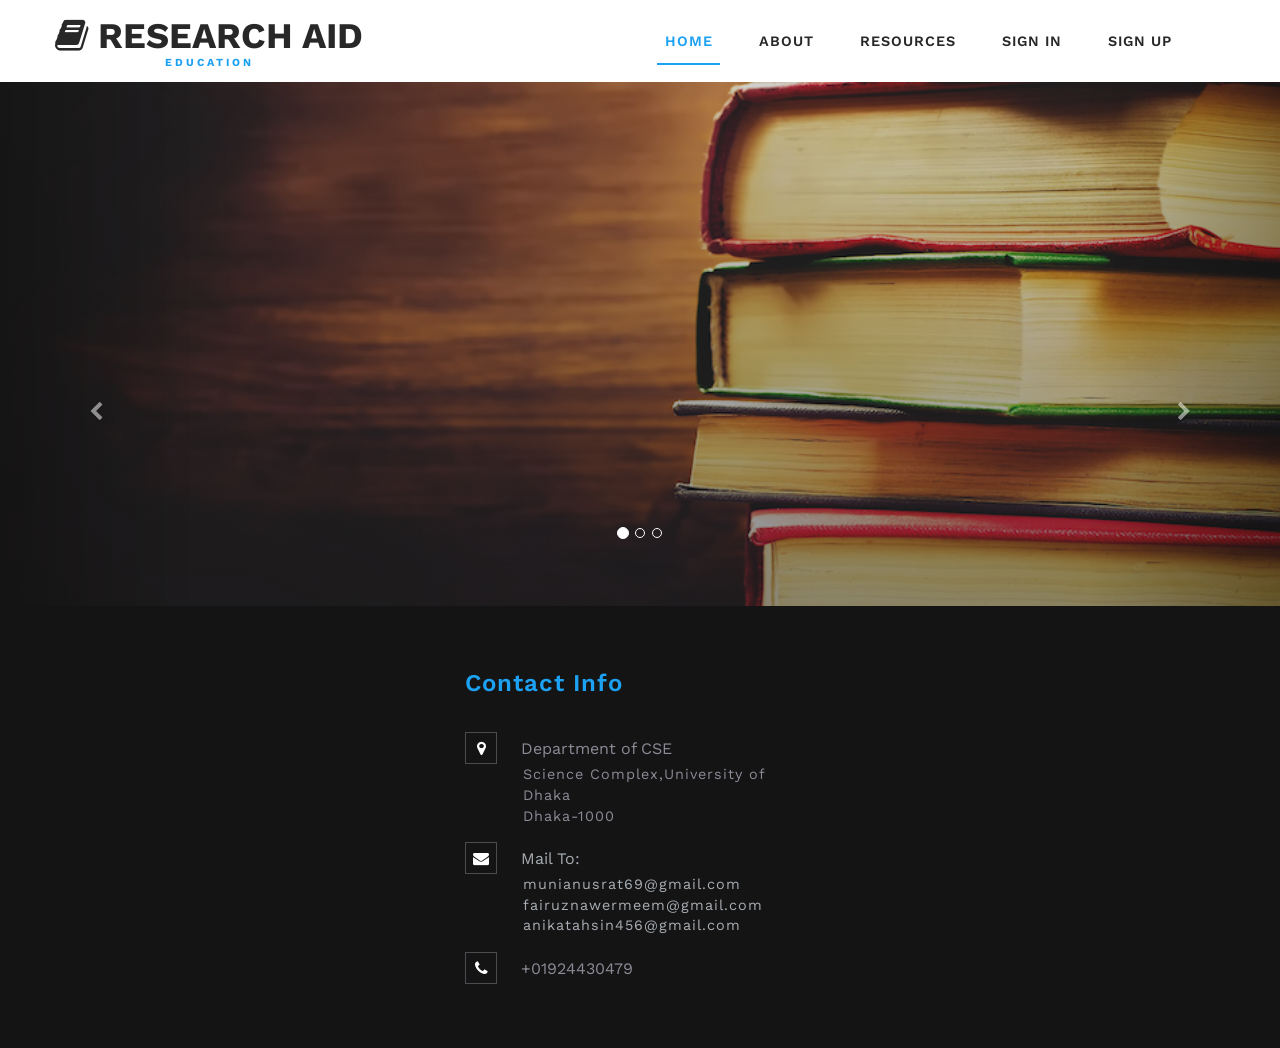
<file: index.html>
<?php 
  session_start(); 

  if (!isset($_SESSION['username'])) {
  	$_SESSION['msg'] = "You must log in first";
  	header('location: authentication/login.php');
  }
  if (isset($_GET['sign_out'])) {
  	session_destroy();
  	unset($_SESSION['username']);
  	header("location: index.html");
  }
  $current_user = $_SESSION['username'];
  $connect = mysqli_connect("localhost", "root", "", "fairuz");  
  $query = "SELECT * FROM profile WHERE username='$current_user'" ;  
  $result = mysqli_query($connect, $query);
  $row = mysqli_fetch_array($result);
      
 ?>


<!DOCTYPE html>
<html>

<head>
	<title>Research Aid</title>
	<!--/tags -->
	<meta name="viewport" content="width=device-width, initial-scale=1">
	<meta http-equiv="Content-Type" content="text/html; charset=utf-8" />
	<meta name="keywords" content="Instruction Responsive web template, Bootstrap Web Templates, Flat Web Templates, Android Compatible web template, 
Smartphone Compatible web template, free webdesigns for Nokia, Samsung, LG, SonyEricsson, Motorola web design" />
	<script type="application/x-javascript">
		addEventListener("load", function () {
			setTimeout(hideURLbar, 0);
		}, false);

		function hideURLbar() {
			window.scrollTo(0, 1);
		}
	</script>
	<!--//tags -->
	<link href="css/bootstrap.css" rel="stylesheet" type="text/css" media="all" />
	<link href="css/style_new.css" rel="stylesheet" type="text/css" media="all" />
	<link rel="stylesheet" href="css/owl.carousel.css" type="text/css" media="all">
	<link rel="stylesheet" href="css/owl.theme.css" type="text/css" media="all">
	<link href="css/font-awesome.css" rel="stylesheet">
	<!-- //for bootstrap working -->
	<link href="//fonts.googleapis.com/css?family=Work+Sans:200,300,400,500,600,700" rel="stylesheet">

		
</head>

<body>
	<!-- header -->
	<div class="header">
		<div class="content white agile-info">
		
			<nav class="navbar navbar-default" role="navigation">
				<div class="container">
					<div class="navbar-header">
						<button type="button" class="navbar-toggle" data-toggle="collapse" data-target="#bs-example-navbar-collapse-1">
					<span class="sr-only">Toggle navigation</span>
					<span class="icon-bar"></span>
					<span class="icon-bar"></span>
					<span class="icon-bar"></span>
				</button>
						<a class="navbar-brand" href="index.html">
							<h1><span class="fa fa-book" aria-hidden="true"></span> Research Aid <label>Education</label></h1>
						</a>
					</div>
					<!--/.navbar-header-->
					<div class="collapse navbar-collapse" id="bs-example-navbar-collapse-1">
						<nav class="link-effect-2" id="link-effect-2">
							<ul class="nav navbar-nav">
								<li class="active"><a href="index.html" class="effect-3">Home</a></li>
								<li><a href="about.html" class="effect-3">About</a></li>
								<li><a href="authentication/login.php" class="effect-3">Resources</a></li>
								<!--<li><a href="gallery.html" class="effect-3">Profile</a></li>-->
								<!--<li class="dropdown">-->
									<!--<a href="#" class="dropdown-toggle effect-3" data-toggle="dropdown">Pages <b class="caret"></b></a>-->
									<!--<ul class="dropdown-menu">-->
										<!--<li><a href="codes.html">Codes</a></li>-->
										<!--<li><a href="icons.html">Icons</a></li>-->
									<!--</ul>-->
								<!--</li>-->
								<li><a href="authentication/login.php" class="effect-3">Sign In</a></li>
								<li><a href="authentication/register.php" class="effect-3">Sign Up</a></li>
							</ul>
						</nav>
					</div>
					<!--/.navbar-collapse-->
					<!--/.navbar-->
				</div>
			</nav>
		</div>
	</div>
	<!-- banner -->
	<div id="myCarousel" class="carousel slide" data-ride="carousel">
		<!-- Indicators -->
		<ol class="carousel-indicators">
			<li data-target="#myCarousel" data-slide-to="0" class="active"></li>
			<li data-target="#myCarousel" data-slide-to="1" class=""></li>
			<li data-target="#myCarousel" data-slide-to="2" class=""></li>
		</ol>
		<div class="carousel-inner" role="listbox">
			<div class="item active">
				<div class="container">
					<div class="carousel-caption">
						<h3> <span> </span></h3>

					</div>
				</div>
			</div>
			<div class="item item2">
				<div class="container">
					<div class="carousel-caption">
						<h3> <span></span></h3>
						<p></p>
						<div class="agileits-button top_ban_agile">
							</div>
					</div>
				</div>
			</div>
			<div class="item item3">
				<div class="container">
					<div class="carousel-caption">
						<div class="agileits-button top_ban_agile">
							</div>
					</div>
				</div>
			</div>
		</div>
		<a class="left carousel-control" href="#myCarousel" role="button" data-slide="prev">
			<span class="fa fa-chevron-left" aria-hidden="true"></span>
			<span class="sr-only">Previous</span>
		</a>
		<a class="right carousel-control" href="#myCarousel" role="button" data-slide="next">
			<span class="fa fa-chevron-right" aria-hidden="true"></span>
			<span class="sr-only">Next</span>
		</a>
		<!-- The Modal -->
	</div>
	<!--//banner -->
		

	<!-- footer -->
	<div class="footer_top_agileits">
	
		<div class="container">
			<div class="col-md-4 footer_grid">
				</div>
			<div class="col-md-4 footer_grid">
				<h3>Contact Info</h3>
				<ul class="address">
					<li><i class="fa fa-map-marker" aria-hidden="true"></i>Department of CSE<span>Science Complex,University of Dhaka</span><span>Dhaka-1000</span></li>
					<li><i class="fa fa-envelope" aria-hidden="true"></i><a href="mailto:info@example.com">Mail To:<span>munianusrat69@gmail.com</span><span>fairuznawermeem@gmail.com</span><span>anikatahsin456@gmail.com</span></a></li>
					<li><i class="fa fa-phone" aria-hidden="true"></i>+01924430479</li>
				</ul>
			</div>
		</div>
	</div>

	
	<!-- //modal -->

	<a href="#home" class="scroll" id="toTop" style="display: block;"> <span id="toTopHover" style="opacity: 1;"> </span></a>
	<!-- js -->
	<script type="text/javascript" src="js/jquery-2.1.4.min.js"></script>

	<script type="text/javascript" src="js/bootstrap.js"></script>
	<!-- stats -->
	<script src="js/jquery.waypoints.min.js"></script>
	<script src="js/jquery.countup.js"></script>
	<script>
		$('.counter').countUp();
	</script>
	<!-- //stats -->
	<!-- owl carousel -->
	<script src="js/owl.carousel.js"></script>
	<script>
		$(document).ready(function () {
			$("#owl-demo").owlCarousel({

				autoPlay: 3000, //Set AutoPlay to 3 seconds
				autoPlay: true,
				items: 3,
				itemsDesktop: [991, 2],
				itemsDesktopSmall: [414, 4]

			});
		}); 
	</script>
	<!-- //owl carousel -->


</body>

</html>
</file>
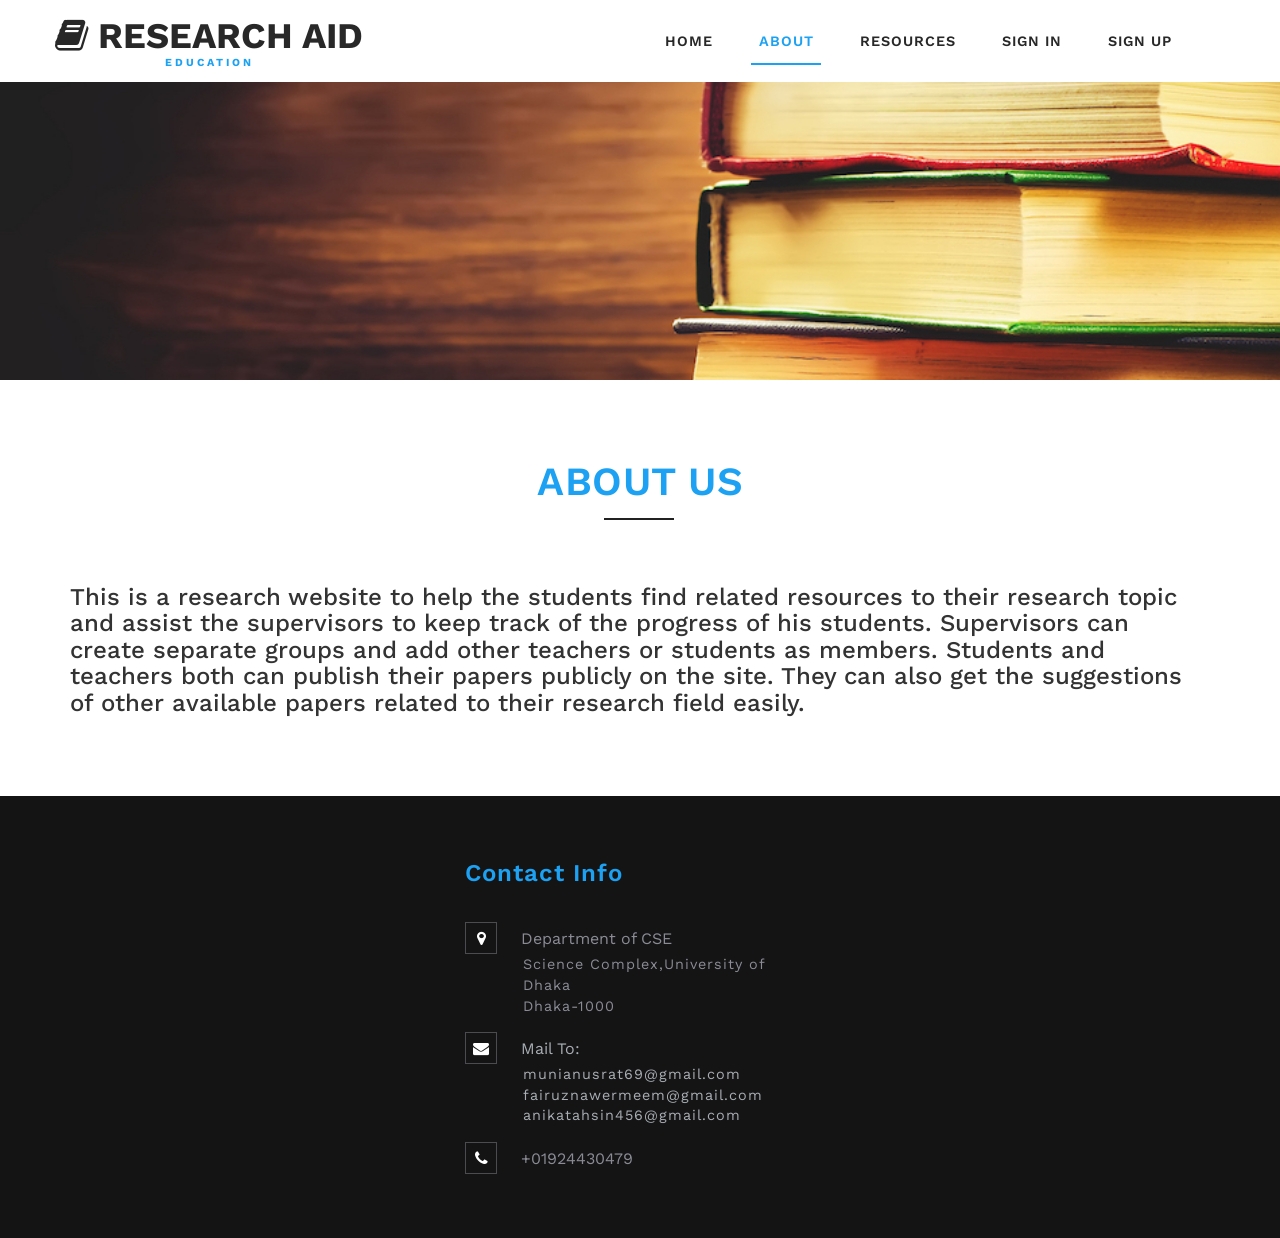
<file: about.html>
<?php 
  session_start(); 

  if (!isset($_SESSION['username'])) {
  	$_SESSION['msg'] = "You must log in first";
  	header('location: authentication/login.php');
  }
  if (isset($_GET['sign_out'])) {
  	session_destroy();
  	unset($_SESSION['username']);
  	header("location: index.html");
  }
  $current_user = $_SESSION['username'];
  $connect = mysqli_connect("localhost", "root", "", "fairuz");  
  $query = "SELECT * FROM profile WHERE username='$current_user'" ;  
  $result = mysqli_query($connect, $query);
  $row = mysqli_fetch_array($result);
      
 ?>



<!DOCTYPE html>
<html>

<head>
	<title>Research Aid</title>
	<!--/tags -->
	<meta name="viewport" content="width=device-width, initial-scale=1">
	<meta http-equiv="Content-Type" content="text/html; charset=utf-8" />
	<meta name="keywords" content="Instruction Responsive web template, Bootstrap Web Templates, Flat Web Templates, Android Compatible web template, 
Smartphone Compatible web template, free webdesigns for Nokia, Samsung, LG, SonyEricsson, Motorola web design" />
	<script type="application/x-javascript">
		addEventListener("load", function () {
			setTimeout(hideURLbar, 0);
		}, false);

		function hideURLbar() {
			window.scrollTo(0, 1);
		}
	</script>
	<!--//tags -->
	<link href="css/bootstrap.css" rel="stylesheet" type="text/css" media="all" />
	<link href="css/style_new.css" rel="stylesheet" type="text/css" media="all" />
	<link href="css/font-awesome.css" rel="stylesheet">
	<!-- //for bootstrap working -->
	<link href="//fonts.googleapis.com/css?family=Work+Sans:200,300,400,500,600,700" rel="stylesheet">
	
		
</head>

<body>
	<!-- header -->
	<div class="header-1">
		<div class="content white agile-info">
			<nav class="navbar navbar-default" role="navigation">
				<div class="container">
					<div class="navbar-header">
						<button type="button" class="navbar-toggle" data-toggle="collapse" data-target="#bs-example-navbar-collapse-1">
					<span class="sr-only">Toggle navigation</span>
					<span class="icon-bar"></span>
					<span class="icon-bar"></span>
					<span class="icon-bar"></span>
				</button>
						<a class="navbar-brand" href="index.html">
							<h1><span class="fa fa-book" aria-hidden="true"></span> Research Aid <label>Education</label></h1>
						</a>
					</div>
					<!--/.navbar-header-->
					<div class="collapse navbar-collapse" id="bs-example-navbar-collapse-1">
						<nav class="link-effect-2" id="link-effect-2">
							<ul class="nav navbar-nav">
								<li><a href="index.html" class="effect-3">Home</a></li>
								<li class="active"><a href="about.html" class="effect-3">About</a></li>
								<li><a href="authentication/login.php" class="effect-3">Resources</a></li>
								<!--<li><a href="gallery.html" class="effect-3">Profile</a></li>-->
								<!--<li class="dropdown">-->
								<!--<a href="#" class="dropdown-toggle effect-3" data-toggle="dropdown">Pages <b class="caret"></b></a>-->
								<!--<ul class="dropdown-menu">-->
								<!--<li><a href="codes.html">Codes</a></li>-->
								<!--<li><a href="icons.html">Icons</a></li>-->
								<!--</ul>-->
								<!--</li>-->
								<li><a href="authentication/login.php" class="effect-3">Sign In</a></li>
								<li><a href="authentication/register.php" class="effect-3">Sign Up</a></li>
							</ul>
						</nav>
					</div>
					<!--/.navbar-collapse-->
					<!--/.navbar-->
				</div>
			</nav>
		</div>
	</div>
	<!-- //header -->
	<!-- about -->
	<div class="welcome">
		<div class="container">
		<h3 class="heading-agileinfo">About Us<span>  </span></h3>
			<div class="w3ls_news_grids"> 
				
				<h3 id="h1.-bootstrap-heading">This is a research website to help the students find related resources to their research topic and assist the supervisors to keep track of the progress of his students. Supervisors can create separate groups and add other teachers or students as members. Students and teachers both can publish their papers publicly on the site. They can also get the suggestions of other available papers related to their research field easily.<a class="anchorjs-link" href="#h1.-bootstrap-heading"><span class="anchorjs-icon"></span></a></h1>
				
				<div class="clearfix"> </div>
			</div>
		</div>
	</div>
<!-- //about -->


<!-- footer -->
	<div class="footer_top_agileits">
	
		<div class="container">
			<div class="col-md-4 footer_grid">
				</div>
			<div class="col-md-4 footer_grid">
				<h3>Contact Info</h3>
				<ul class="address">
					<li><i class="fa fa-map-marker" aria-hidden="true"></i>Department of CSE<span>Science Complex,University of Dhaka</span><span>Dhaka-1000</span></li>
					<li><i class="fa fa-envelope" aria-hidden="true"></i><a href="mailto:info@example.com">Mail To:<span>munianusrat69@gmail.com</span><span>fairuznawermeem@gmail.com</span><span>anikatahsin456@gmail.com</span></a></li>
					<li><i class="fa fa-phone" aria-hidden="true"></i>+01924430479</li>
				</ul>
			</div>
		</div>
	</div>


	<a href="#home" class="scroll" id="toTop" style="display: block;"> <span id="toTopHover" style="opacity: 1;"> </span></a>
	<!-- js -->
	<script type="text/javascript" src="js/jquery-2.1.4.min.js"></script>
	<script type="text/javascript" src="js/bootstrap.js"></script>
	<!-- skills -->
	<script src="js/skill.bars.jquery.js"></script>
	<script>
		$(document).ready(function(){
			
			$('.skillbar').skillBars({
				from: 0,
				speed: 4000, 
				interval: 100,
				decimals: 0,
			});
			
		});
	</script>
<!-- //skills -->


</body>
</html>
</file>
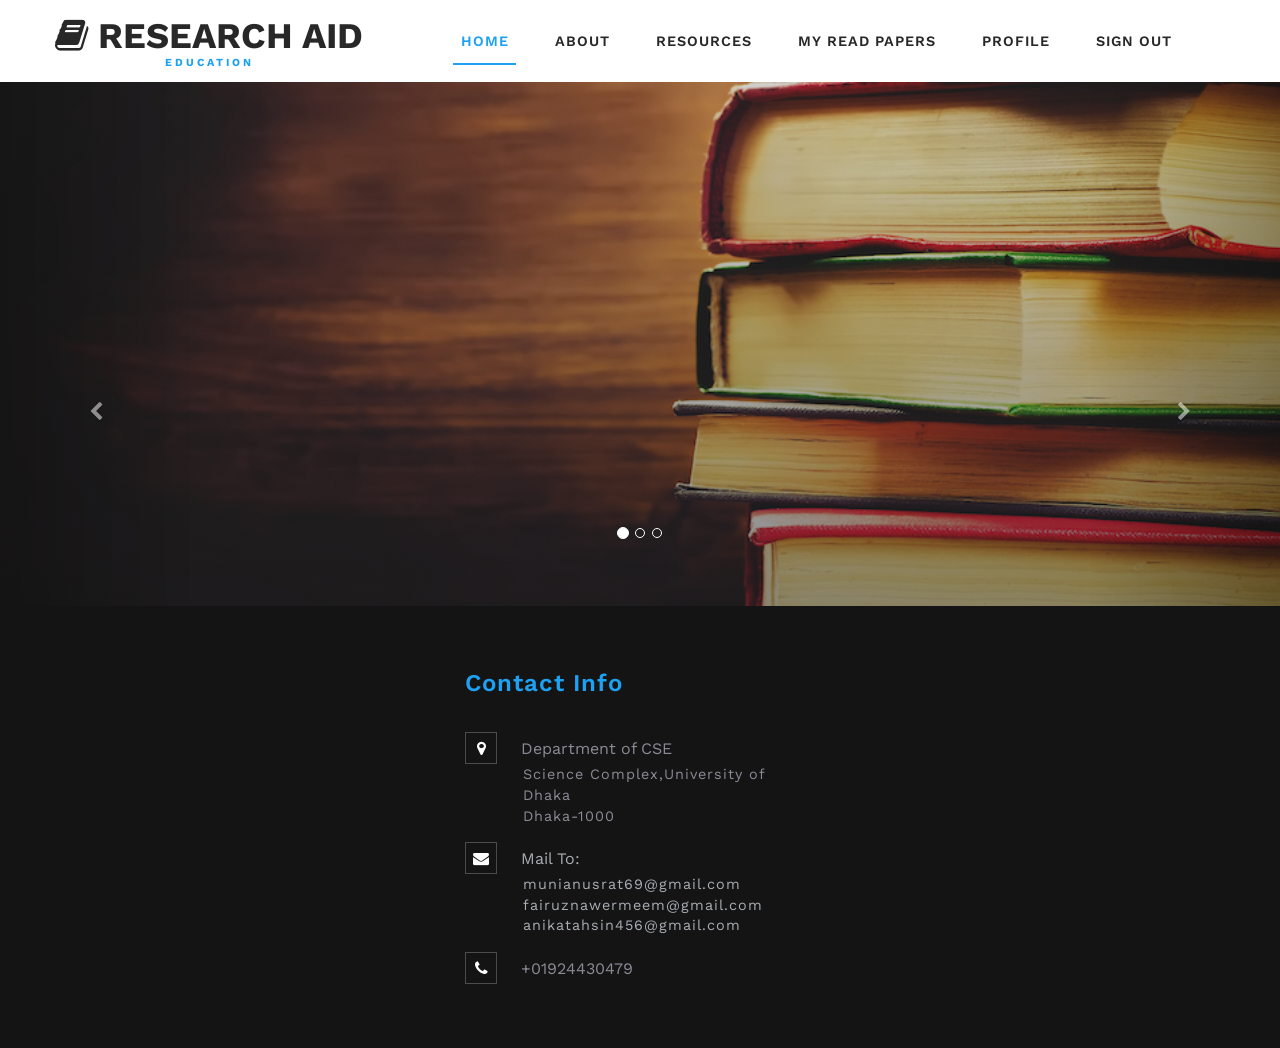
<file: home.html>
<!DOCTYPE html>

<?php 
  session_start(); 

  if (!isset($_SESSION['username'])) {
  	$_SESSION['msg'] = "You must log in first";
  	header('location: authentication/login.php');
  }
  if (isset($_GET['sign_out'])) {
  	session_destroy();
  	unset($_SESSION['username']);
  	header("location: authentication/login.php");
  }
?>



<html>

<head>
    <title>Research Aid</title>
    <!--/tags -->
    <meta name="viewport" content="width=device-width, initial-scale=1">
    <meta http-equiv="Content-Type" content="text/html; charset=utf-8" />
    <meta name="keywords" content="Instruction Responsive web template, Bootstrap Web Templates, Flat Web Templates, Android Compatible web template,
Smartphone Compatible web template, free webdesigns for Nokia, Samsung, LG, SonyEricsson, Motorola web design" />
    <script type="application/x-javascript">
		addEventListener("load", function () {
			setTimeout(hideURLbar, 0);
		}, false);

		function hideURLbar() {
			window.scrollTo(0, 1);
		}
	</script>
    <!--//tags -->
    <link href="css/bootstrap.css" rel="stylesheet" type="text/css" media="all" />
    <link href="css/style_new.css" rel="stylesheet" type="text/css" media="all" />
    <link rel="stylesheet" href="css/owl.carousel.css" type="text/css" media="all">
    <link rel="stylesheet" href="css/owl.theme.css" type="text/css" media="all">
    <link href="css/font-awesome.css" rel="stylesheet">
    <!-- //for bootstrap working -->
    <link href="//fonts.googleapis.com/css?family=Work+Sans:200,300,400,500,600,700" rel="stylesheet">


</head>

<body>
<!-- header -->
<div class="header">
    <div class="content white agile-info">
        <nav class="navbar navbar-default" role="navigation">
            <div class="container">
                <div class="navbar-header">
                    <button type="button" class="navbar-toggle" data-toggle="collapse" data-target="#bs-example-navbar-collapse-1">
                        <span class="sr-only">Toggle navigation</span>
                        <span class="icon-bar"></span>
                        <span class="icon-bar"></span>
                        <span class="icon-bar"></span>
                    </button>
                    <a class="navbar-brand" href="index.html">
                        <h1><span class="fa fa-book" aria-hidden="true"></span> Research Aid <label>Education</label></h1>
                    </a>
                </div>
                <!--/.navbar-header-->
                <div class="collapse navbar-collapse" id="bs-example-navbar-collapse-1">
                    <nav class="link-effect-2" id="link-effect-2">
                        <ul class="nav navbar-nav">
                            <li class="active"><a href="home.html" class="effect-3">Home</a></li>
                            <li><a href="s_about.html" class="effect-3">About</a></li>
                            <li><a href="services.php" class="effect-3">Resources</a></li>
                            <!--<li><a href="gallery.html" class="effect-3">Profile</a></li>-->
                            <!--<li class="dropdown">-->
                            <!--<a href="#" class="dropdown-toggle effect-3" data-toggle="dropdown">Pages <b class="caret"></b></a>-->
                            <!--<ul class="dropdown-menu">-->
                            <!--<li><a href="codes.html">Codes</a></li>-->
                            <!--<li><a href="icons.html">Icons</a></li>-->
                            <!--</ul>-->
                            <!--</li>-->
                            <li><a href="myreadpapers.php" class="effect-3">My Read Papers</a></li>

                            <li><a href="u_profile.php" class="effect-3">Profile</a></li>
                            <li><a href="index.html" class="effect-3">Sign Out</a></li>
                            </ul>
                    </nav>
                </div>
                <!--/.navbar-collapse-->
                <!--/.navbar-->
            </div>
        </nav>
    </div>
</div>
<!-- banner -->
<div id="myCarousel" class="carousel slide" data-ride="carousel">
    <!-- Indicators -->
    <ol class="carousel-indicators">
        <li data-target="#myCarousel" data-slide-to="0" class="active"></li>
        <li data-target="#myCarousel" data-slide-to="1" class=""></li>
        <li data-target="#myCarousel" data-slide-to="2" class=""></li>
    </ol>
    <div class="carousel-inner" role="listbox">
        <div class="item active">
            <div class="container">
                <div class="carousel-caption">
                    <h3> <span> </span></h3>

                </div>
            </div>
        </div>
        <div class="item item2">
            <div class="container">
                <div class="carousel-caption">
                    <h3> <span></span></h3>
                    <p></p>
                    <div class="agileits-button top_ban_agile">
                        </div>
                </div>
            </div>
        </div>
        <div class="item item3">
            <div class="container">
                <div class="carousel-caption">
                    <div class="agileits-button top_ban_agile">
                    </div>
                </div>
            </div>
        </div>
    </div>
    <a class="left carousel-control" href="#myCarousel" role="button" data-slide="prev">
        <span class="fa fa-chevron-left" aria-hidden="true"></span>
        <span class="sr-only">Previous</span>
    </a>
    <a class="right carousel-control" href="#myCarousel" role="button" data-slide="next">
        <span class="fa fa-chevron-right" aria-hidden="true"></span>
        <span class="sr-only">Next</span>
    </a>
    <!-- The Modal -->
</div>

	<!-- footer -->
	<div class="footer_top_agileits">
	
		<div class="container">
			<div class="col-md-4 footer_grid">
				</div>
			<div class="col-md-4 footer_grid">
				<h3>Contact Info</h3>
				<ul class="address">
					<li><i class="fa fa-map-marker" aria-hidden="true"></i>Department of CSE<span>Science Complex,University of Dhaka</span><span>Dhaka-1000</span></li>
					<li><i class="fa fa-envelope" aria-hidden="true"></i><a href="mailto:info@example.com">Mail To:<span>munianusrat69@gmail.com</span><span>fairuznawermeem@gmail.com</span><span>anikatahsin456@gmail.com</span></a></li>
					<li><i class="fa fa-phone" aria-hidden="true"></i>+01924430479</li>
				</ul>
			</div>
		</div>
	</div>

	
	<!-- //modal -->

	<a href="#home" class="scroll" id="toTop" style="display: block;"> <span id="toTopHover" style="opacity: 1;"> </span></a>
	<!-- js -->
	<script type="text/javascript" src="js/jquery-2.1.4.min.js"></script>

	<script type="text/javascript" src="js/bootstrap.js"></script>
	<!-- stats -->
	<script src="js/jquery.waypoints.min.js"></script>
	<script src="js/jquery.countup.js"></script>
	<script>
		$('.counter').countUp();
	</script>
	<!-- //stats -->
	<!-- owl carousel -->
	<script src="js/owl.carousel.js"></script>
	<script>
		$(document).ready(function () {
			$("#owl-demo").owlCarousel({

				autoPlay: 3000, //Set AutoPlay to 3 seconds
				autoPlay: true,
				items: 3,
				itemsDesktop: [991, 2],
				itemsDesktopSmall: [414, 4]

			});
		}); 
	</script>
	<!-- //owl carousel -->


</body>

</html>
</file>
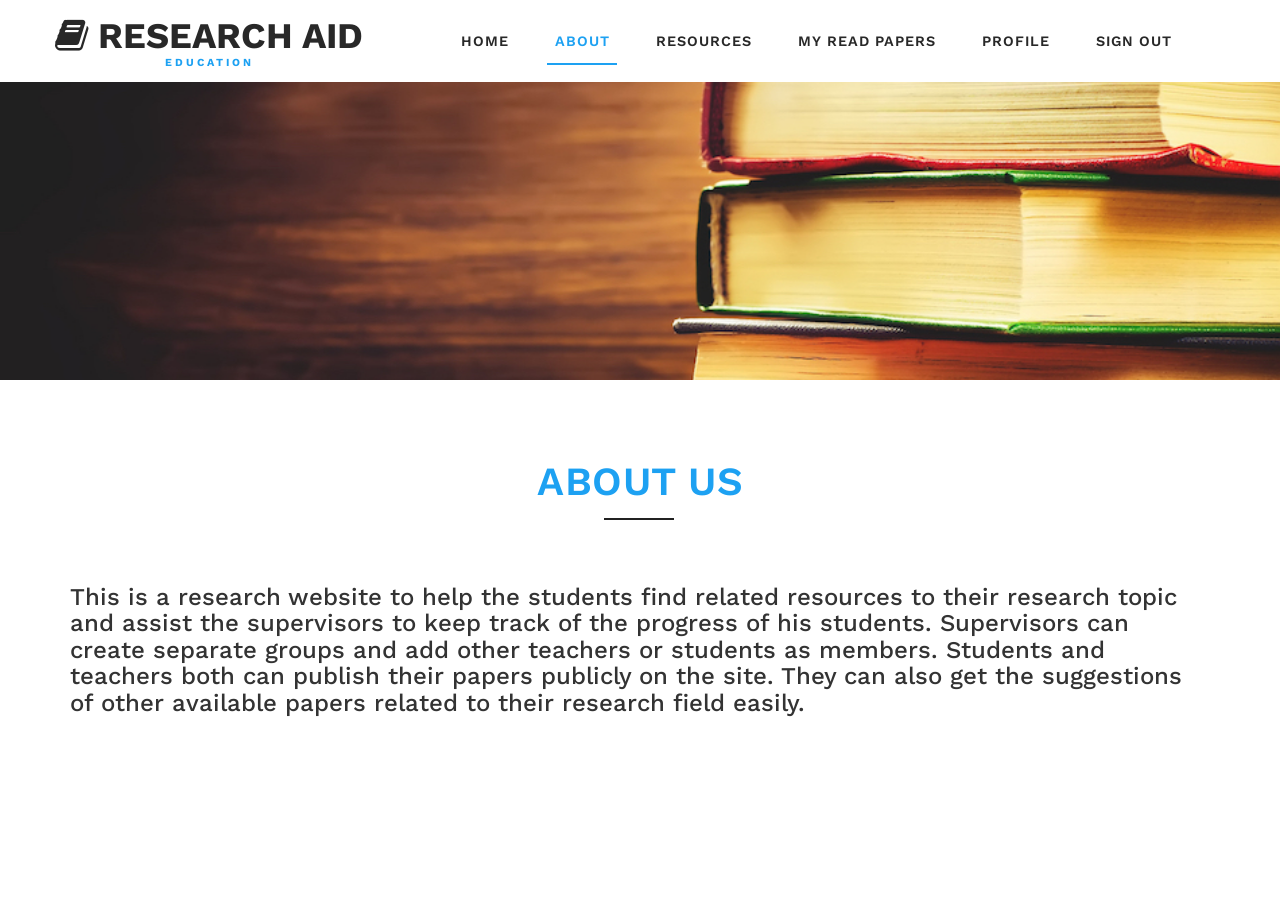
<file: s_about.html>
<?php


session_start(); 

  if (!isset($_SESSION['username'])) {
  	$_SESSION['msg'] = "You must log in first";
  	header('location: authentication/login.php');
  }
  if (isset($_GET['sign_out'])) {
  	session_destroy();
  	unset($_SESSION['username']);
  	header("location: index.html");
  }


?>


<!DOCTYPE html>



<html>

<head>
	<title>Research Aid</title>
	<!--/tags -->
	<meta name="viewport" content="width=device-width, initial-scale=1">
	<meta http-equiv="Content-Type" content="text/html; charset=utf-8" />
	<meta name="keywords" content="Instruction Responsive web template, Bootstrap Web Templates, Flat Web Templates, Android Compatible web template, 
Smartphone Compatible web template, free webdesigns for Nokia, Samsung, LG, SonyEricsson, Motorola web design" />
	<script type="application/x-javascript">
		addEventListener("load", function () {
			setTimeout(hideURLbar, 0);
		}, false);

		function hideURLbar() {
			window.scrollTo(0, 1);
		}
	</script>
	<!--//tags -->
	<link href="css/bootstrap.css" rel="stylesheet" type="text/css" media="all" />
	<link href="css/style_new.css" rel="stylesheet" type="text/css" media="all" />
	<link href="css/font-awesome.css" rel="stylesheet">
	<!-- //for bootstrap working -->
	<link href="//fonts.googleapis.com/css?family=Work+Sans:200,300,400,500,600,700" rel="stylesheet">
	
		
</head>

<body>
	<!-- header -->
	<div class="header-1">
		<div class="content white agile-info">
			<nav class="navbar navbar-default" role="navigation">
				<div class="container">
					<div class="navbar-header">
						<button type="button" class="navbar-toggle" data-toggle="collapse" data-target="#bs-example-navbar-collapse-1">
					<span class="sr-only">Toggle navigation</span>
					<span class="icon-bar"></span>
					<span class="icon-bar"></span>
					<span class="icon-bar"></span>
				</button>
						<a class="navbar-brand" href="index.html">
							<h1><span class="fa fa-book" aria-hidden="true"></span> Research Aid <label>Education</label></h1>
						</a>
					</div>
					<!--/.navbar-header-->
					<div class="collapse navbar-collapse" id="bs-example-navbar-collapse-1">
						<nav class="link-effect-2" id="link-effect-2">
							<ul class="nav navbar-nav">
								<li><a href="home.html" class="effect-3">Home</a></li>
								<li class="active"><a href="s_about.html" class="effect-3">About</a></li>
								<li><a href="services.php" class="effect-3">Resources</a></li>
								<!--<li><a href="gallery.html" class="effect-3">Profile</a></li>-->
								<!--<li class="dropdown">-->
								<!--<a href="#" class="dropdown-toggle effect-3" data-toggle="dropdown">Pages <b class="caret"></b></a>-->
								<!--<ul class="dropdown-menu">-->
								<!--<li><a href="codes.html">Codes</a></li>-->
								<!--<li><a href="icons.html">Icons</a></li>-->
								<!--</ul>-->
								<!--</li>-->
								<li><a href="myreadpapers.php" class="effect-3">My Read Papers</a></li>

								<li><a href="u_profile.php" class="effect-3">Profile</a></li>
								
								<li><a href="index.html" class="effect-3">Sign Out</a></li>

							</ul>
						</nav>
					</div>
					<!--/.navbar-collapse-->
					<!--/.navbar-->
				</div>
			</nav>
		</div>
	</div>
	<!-- //header -->
	<!-- about -->
	<div class="welcome">
		<div class="container">
		<h3 class="heading-agileinfo">About Us<span>  </span></h3>
			<div class="w3ls_news_grids"> 
					<h3 id="h1.-bootstrap-heading">This is a research website to help the students find related resources to their research topic and assist the supervisors to keep track of the progress of his students. Supervisors can create separate groups and add other teachers or students as members. Students and teachers both can publish their papers publicly on the site. They can also get the suggestions of other available papers related to their research field easily.<a class="anchorjs-link" href="#h1.-bootstrap-heading"><span class="anchorjs-icon"></span></a></h1>
				<div class="clearfix"> </div>
			</div>
		</div>
	</div>
<!-- //about -->


<!-- footer -->
	


	<a href="#home" class="scroll" id="toTop" style="display: block;"> <span id="toTopHover" style="opacity: 1;"> </span></a>
	<!-- js -->
	<script type="text/javascript" src="js/jquery-2.1.4.min.js"></script>
	<script type="text/javascript" src="js/bootstrap.js"></script>
	<!-- skills -->
	<script src="js/skill.bars.jquery.js"></script>
	<script>
		$(document).ready(function(){
			
			$('.skillbar').skillBars({
				from: 0,
				speed: 4000, 
				interval: 100,
				decimals: 0,
			});
			
		});
	</script>
<!-- //skills -->
</body>
</html>
</file>
<file: css/style_new.css>
html,
body {
	margin: 0;
	font-size: 100%;
	background: #fff;
	font-family: 'Work Sans', sans-serif;
}

body a {
	text-decoration: none;
	transition: 0.5s all;
	-webkit-transition: 0.5s all;
	-moz-transition: 0.5s all;
	-o-transition: 0.5s all;
	-ms-transition: 0.5s all;
}

a:hover {
	text-decoration: none;
}

input[type="button"],
input[type="submit"] {
	transition: 0.5s all;
	-webkit-transition: 0.5s all;
	-moz-transition: 0.5s all;
	-o-transition: 0.5s all;
	-ms-transition: 0.5s all;
}

h1,
h2,
h3,
h4,
h5,
h6 {
	margin: 0;
	font-family: 'Work Sans', sans-serif;
}

p {
	margin: 0;
	letter-spacing: 1px;
	font-size: 0.9em;
}

ul {
	margin: 0;
	padding: 0;
}

label {
	margin: 0;
}


#fiximg {
       bottom: 10px;
       right: 30px;
       position: fixed;
      
        }

#addbtn {

	background-color: #4f8def;
        border: none;
        color: white;

        padding: 8px 16px;
        text-align: center;
        text-decoration: none;
        display: inline-block;
        font-size: 17px;
        margin: 4px 2px;
        cursor: pointer;

}

/*-- header --*/

.w3l_header_left{
	float:left;
	margin: .3em 0 0;
}
.w3l_header_left ul li{
	display:inline-block;
	margin-right:2em;
	font-size:14px;
	color: #FFF;
}
.w3l_header_left ul li i {
    padding-right:0.2em;
    color: #FFF;
}
.w3l_header_left ul li a{
	color:#FFF;
	text-decoration:none;
}
.w3l_header_left ul li a:hover{
	color:#00a98f;
}
.w3l_header_right{
	float: right;
}
/*-- social-icons --*/
/*--top header start here--*/
.w3ls-social-icons.text-left a {
    display: inline-block;
}
.w3ls-social-icons i {
    font-size: 15px;
    background: #333;
    padding: 8px 10px;
    color: #fff;
    border: 1px solid #333;
    transition: 0.5s all;
    -webkit-transition: 0.5s all;
    -o-transition: 0.5s all;
    -ms-transition: 0.5s all;
    -moz-transition: 0.5s all;
}
.w3ls-social-icons i:hover {
    background: transparent;
    color: #fff;
    border: 1px solid #fff;
    transition: 0.5s all;
    -webkit-transition: 0.5s all;
    -o-transition: 0.5s all;
    -ms-transition: 0.5s all;
    -moz-transition: 0.5s all;
}
.top-header-main {
    padding: 1em 0em;
}
.header-address h6 {
    font-size:0.9em;
    color: #fff;
    display: inline-block;
}
.logo h1 {
    font-size:2.5em;
}
.agileits_w3layouts_banner_nav {
    margin: 0 auto;
    width: 100%;
    background: #333;
    padding: 0 2em;
}
.agileits_top_menu {
    background: #1da1f2;
    padding: 0.5em 1em;
}
/*-- //social-icons --*/
.header-1 {
    background: url(../images/b1.jpg) 0px 0px no-repeat;
    background-size: cover;
    min-height: 380px;
}
.header-17 {
    background: url(../images/banner17.jpg) 0px 0px no-repeat;
    background-size: cover;
    min-height: 380px;
}
/*--header--*/

.content {
	margin: 0;
	padding: 0px;
}

.content p:last-child {
	margin: 0;
}

.content a.button {
	display: inline-block;
	padding: 10px 20px;
	background: #ff0;
	color: #000;
	text-decoration: none;
}

.content a.button:hover {
	background: #000;
	color: #ff0;
}

.content.title {
	position: relative;
	background: #333;
}

.navbar-nav {
	float: right;
	margin: 0;
}

.content.title h1 span.demo {
	display: inline-block;
	font-size: .5em;
	padding: 10px;
	background: #fff;
	color: #333;
	vertical-align: top;
}

.content.title .back-to-article {
	position: absolute;
	bottom: -20px;
	left: 20px;
}

.content.title .back-to-article a {
	padding: 10px 20px;
	background: #23B684;
	color: #fff;
	text-decoration: none;
}

.content.title .back-to-article a:hover {
	background: #23B684;
}

.content.title .back-to-article a i {
	margin-left: 5px;
}

.content.white {
	background: #fff;
	padding: 1em 0;
}

.content.black {
	background: #000;
}

.content.black p {
	color: #999;
}

.content.black p a {
	color: #08c;
}

.navbar {
	position: relative;
	min-height: 50px;
	margin-bottom: 0!important;
	border: 1px solid transparent;
}

.navbar-default {
	background-color: #fff;
	border-color: #fff;
}

.navbar-brand {
	float: left;
	padding: 0!important;
	font-size: 18px;
	line-height: 0px!important;
	height: 0px!important;
	text-transform: uppercase;
}

.navbar-default a.navbar-brand h1 {
	color: #282828;
	font-weight: bold;
}

.navbar-default .navbar-nav>li>a {
	color: #282828;
	font-size: 0.9em;
	letter-spacing: 1px;
	font-weight: 600;
	text-transform: uppercase;
	padding: 14px 8px;
}

.navbar-nav>li>a {
	padding-top: 18px;
	padding-bottom: 15px;
}

.navbar-default .navbar-nav>li>a:hover,
.navbar-default .navbar-nav>li>a.active {
	color: #1da1f2;
}
.navbar-default .navbar-nav>.open>a, .navbar-default .navbar-nav>.open>a:hover, .navbar-default .navbar-nav>.open>a:focus {
    background-color: rgba(35, 182, 132, 0);
    color: #1da1f2;
}
.navbar-default .navbar-brand label {
	color: #1da1f2;
	display: block;
	font-size: 0.3em;
	text-align: center;
	letter-spacing: 3px;
}

.navbar-default .navbar-toggle:hover,
.navbar-default .navbar-toggle:focus {
	background-color: #202020;
}

.navbar-default .navbar-toggle .icon-bar {
	background-color: #1da1f2;
}

.navbar-default .navbar-nav>.active>a:before {
	background: #1da1f2;
	transform: translateX(0);
	-webkit-transform: translateX(0);
	-moz-transform: translateX(0);
	-o-transform: translateX(0);
	-ms-transform: translateX(0);
}

.navbar-toggle {
	position: relative;
	float: right;
	margin-right: 0;
	padding: 9px 10px;
	margin-top: 8px;
	margin-bottom: 8px;
	background-color: #282828;
	background-image: none;
	border: 1px solid transparent;
	border-radius: 0;
}

.effect-3 {
	overflow: hidden;
}

.effect-3:before {
	left: -1px;
	bottom: 0;
	width: 100%;
	height: 2px;
	background:#1da1f2;
	content: '';
	position: absolute;
	transition: transform .5s ease;
	transform: translateX(-100%);
	-webkit-transform: translateX(-100%);
	-moz-transform: translateX(-100%);
	-o-transform: translateX(-100%);
	-ms-transform: translateX(-100%);
}

.effect-3:hover:before {
	transform: translateX(0);
	-webkit-transform: translateX(0);
	-moz-transform: translateX(0);
	-o-transform: translateX(0);
	-ms-transform: translateX(0);
}

.navbar-default .navbar-nav>.active>a,
.navbar-default .navbar-nav>.active>a:hover,
.navbar-default .navbar-nav>.active>a:focus {
	color: #1da1f2;
	background: none;
}

.navbar-nav>li {
	float: left;
	margin: 0 15px;
}

.navbar-default .navbar-toggle {
	border-color: #202020;
}

.dropdown-menu .divider {
	height: 0;
	margin: 0;
	overflow: none;
	background: none;
}

.dropdown-menu .divider {
	border-bottom: 1px solid #E8E7EC;
	padding: 3px 0;
}

.main-content {
	padding: 3em 0;
}
.dropdown-menu {
    min-width: 124px;
    text-align: center;
    background: rgba(0, 0, 0, 0.65);
}
.dropdown-menu.columns-2 {
	min-width: 400px;
}

.dropdown-menu.columns-3 {
	min-width: 600px;
}

.dropdown-menu li a {
	padding: 5px 15px;
	font-weight: 300;
	color:#fff
}
.dropdown-menu > li > a:hover, .dropdown-menu > li > a:focus {
    color: #1da1f2;
    text-decoration: none;
    background-color: rgba(245, 245, 245, 0);
}
.multi-column-dropdown {
	list-style: none;
}

.multi-column-dropdown li a {
	display: block;
	clear: both;
	line-height: 1.428571429;
	color: #333;
	white-space: normal;
}

.multi-column-dropdown li a:hover {
	text-decoration: none;
	color: #23B684;
	background: none;
}

@media (max-width:767px) {
	.dropdown-menu.multi-column {
		min-width: 240px !important;
		overflow-x: hidden;
	}
	.navbar-nav {
		float: left;
		margin: 0;
		margin-left: 0em;
		width: 100%;
		background: #eee;
		margin-top: 1em;
	}
}


/*-- banner --*/

.carousel .item {
	background: -webkit-linear-gradient(rgba(23, 22, 23, 0.2), rgba(23, 22, 23, 0.5)), url(../images/b1.jpg) no-repeat;
	background: -moz-linear-gradient(rgba(23, 22, 23, 0.2), rgba(23, 22, 23, 0.5)), url(../images/b1.jpg) no-repeat;
	background: -ms-linear-gradient(rgba(23, 22, 23, 0.2), rgba(23, 22, 23, 0.5)), url(../images/b1.jpg) no-repeat;
	background: linear-gradient(rgba(23, 22, 23, 0.2), rgba(23, 22, 23, 0.5)), url(../images/b1.jpg) no-repeat;
	background-size: cover;
}

.carousel .item.item2 {
	background: -webkit-linear-gradient(rgba(23, 22, 23, 0.2), rgba(23, 22, 23, 0.5)), url(../images/b2.jpg) no-repeat;
	background: -moz-linear-gradient(rgba(23, 22, 23, 0.2), rgba(23, 22, 23, 0.5)), url(../images/b2.jpg) no-repeat;
	background: -ms-linear-gradient(rgba(23, 22, 23, 0.2), rgba(23, 22, 23, 0.5)), url(../images/b2.jpg) no-repeat;
	background: linear-gradient(rgba(23, 22, 23, 0.2), rgba(23, 22, 23, 0.5)), url(../images/b2.jpg) no-repeat;
	background-size: cover;
}

.carousel .item.item3 {
	background: -webkit-linear-gradient(rgba(23, 22, 23, 0.2), rgba(23, 22, 23, 0.5)), url(../images/ba3.jpg) no-repeat;
	background: -moz-linear-gradient(rgba(23, 22, 23, 0.2), rgba(23, 22, 23, 0.5)), url(../images/b3.jpg) no-repeat;
	background: -ms-linear-gradient(rgba(23, 22, 23, 0.2), rgba(23, 22, 23, 0.5)), url(../images/b3.jpg) no-repeat;
	background: linear-gradient(rgba(23, 22, 23, 0.2), rgba(23, 22, 23, 0.5)), url(../images/b3.jpg) no-repeat;
	background-size: cover;
}

.carousel .item.item4 {
	background: -webkit-linear-gradient(rgba(23, 22, 23, 0.2), rgba(23, 22, 23, 0.5)), url(../images/banner4.jpg) no-repeat;
	background: -moz-linear-gradient(rgba(23, 22, 23, 0.2), rgba(23, 22, 23, 0.5)), url(../images/banner4.jpg) no-repeat;
	background: -ms-linear-gradient(rgba(23, 22, 23, 0.2), rgba(23, 22, 23, 0.5)), url(../images/banner4.jpg) no-repeat;
	background: linear-gradient(rgba(23, 22, 23, 0.2), rgba(23, 22, 23, 0.5)), url(../images/banner4.jpg) no-repeat;
	background-size: cover;
}

.carousel .item.item5 {
	background: -webkit-linear-gradient(rgba(23, 22, 23, 0.2), rgba(23, 22, 23, 0.5)), url(../images/banner5.jpg) no-repeat;
	background: -moz-linear-gradient(rgba(23, 22, 23, 0.2), rgba(23, 22, 23, 0.5)), url(../images/banner5.jpg) no-repeat;
	background: -ms-linear-gradient(rgba(23, 22, 23, 0.2), rgba(23, 22, 23, 0.5)), url(../images/banner5.jpg) no-repeat;
	background: linear-gradient(rgba(23, 22, 23, 0.2), rgba(23, 22, 23, 0.5)), url(../images/banner5.jpg) no-repeat;
	background-size: cover;
}

.carousel-caption h2,
.carousel-caption h3 {
	font-size: 3.3em;
	font-weight: 300;
	letter-spacing: 1px;
}

.carousel-caption h2 span,
.carousel-caption h3 span {
	font-weight: 600;
}

.carousel-caption p {
    letter-spacing: 4px;
    font-size: 1em;
    line-height: 1.8em;
    font-weight: 300;
    color: #fff;
    margin: 1em auto 2em;
    width: 70%;
}
.carousel-caption a {
	color: #fff;
	letter-spacing: 1px;
	padding: 11px 20px;
	background: none;
	font-size: 0.9em;
	border-radius: 0;
	border: 1px solid #fff;
}

.carousel-caption a:hover {
    background: #1da1f2;
    border: 1px solid #1da1f2;
}

.codes {
	padding: 5em 0;
	background: #fff;
}

.codes.agileitsbg2 {
	background: #E74C3C;
	background-image: -webkit-linear-gradient(#ff9d2f, #ff6126);
	background-image: -moz-linear-gradient(#ff9d2f, #ff6126);
	background-image: -ms-linear-gradient(#ff9d2f, #ff6126);
	background-image: linear-gradient(#ff9d2f, #ff6126);
	padding-bottom: 10em;
}

.codes.agileitsbg3 {
	background: #3498DB;
	padding-bottom: 10em;
}

.codes.agileitsbg4 {
	background: #2ECC71;
	padding-bottom: 10em;
}

.carousel.slide.grid_3.grid_4 {
	border-top: 10px solid #3ACFD5;
	border-bottom: 10px solid #3a4ed5;
	-webkit-box-sizing: border-box;
	-moz-box-sizing: border-box;
	box-sizing: border-box;
	background-position: 0 0, 100% 0;
	background-repeat: no-repeat;
	-webkit-background-size: 10px 100%;
	-moz-background-size: 10px 100%;
	background-size: 10px 100%;
	background-image: url([data-uri]Ã¢â‚¬Â¦0iMSIgaGVpZ2h0PSIxIiBmaWxsPSJ1cmwoI2xlc3NoYXQtZ2VuZXJhdGVkKSIgLz48L3N2Zz4=), url([data-uri]Ã¢â‚¬Â¦0iMSIgaGVpZ2h0PSIxIiBmaWxsPSJ1cmwoI2xlc3NoYXQtZ2VuZXJhdGVkKSIgLz48L3N2Zz4=);
	background-image: -webkit-linear-gradient(top, #3acfd5 0%, #3a4ed5 100%), -webkit-linear-gradient(top, #3acfd5 0%, #3a4ed5 100%);
	background-image: -moz-linear-gradient(top, #3acfd5 0%, #3a4ed5 100%), -moz-linear-gradient(top, #3acfd5 0%, #3a4ed5 100%);
	background-image: -o-linear-gradient(top, #3acfd5 0%, #3a4ed5 100%), -o-linear-gradient(top, #3acfd5 0%, #3a4ed5 100%);
	background-image: linear-gradient(to bottom, #3acfd5 0%, #3a4ed5 100%), linear-gradient(to bottom, #3acfd5 0%, #3a4ed5 100%);
}
.carousel-indicators {
	bottom: 20%;
	left: 50%;
}

.carousel-caption {
	position: inherit;
	min-height: 700px!important;
	padding-top: 15em;
	text-align: center;
}
.carousel-control {
	line-height: 33em;
}
/*-- //banner --*/
/*-- /testimonials_section--*/
.testimonials_section {
	padding: 6em 0 8em 0;
}
.carousel.slide.two .item {
	background: none!important;
}
.testimonials_grid_wthree h4 {
	font-size: 1.1em;
	color: #6b6a6a;
	line-height: 2.2em;
	margin: 1em auto;
	padding-left: 2.5em;
	position: relative;
	width: 73%;
	text-shadow: 0 1px 2px rgba(0, 0, 0, 0.08);
}
.testimonials_grid_wthree h5 {
	font-weight: 600;
	color: #141415;
	font-size: 1.4em;
}
.testimonials_grid_wthree i.fa.fa-quote-left {
	color: #fcb314;
	font-size: 2em;
}
.testimonials_grid_wthree {
	text-align: center;
}
.carousel-indicators.second {
	bottom: -27%;
	left: 50%;
}
.carousel-indicators.second .active {
	width: 12px;
	height: 12px;
	margin: 0;
	background-color: #0f0f10;
}
.carousel-indicators.second li {
	display: inline-block;
	width: 10px;
	height: 10px;
	margin: 1px;
	text-indent: -999px;
	cursor: pointer;
	background-color: rgba(0, 0, 0, 0);
	border: 1px solid #777;
	border-radius: 10px;
}
.testimonials_grid_wthree img {
	margin: 0 auto;
	text-align: center;
	border-radius: 50%;
	-webkit-border-radius: 50%;
	-moz-border-radius: 50%;
	-o-border-radius: 50%;
}
/*-- //testimonials_section--*/
/*-- /inner_page --*/
.inner_page_agile {
	text-align: center;
	background: url(../images/candidate.jpg) no-repeat 0px 0px;
	background-size: cover;
	-webkit-background-size: cover;
	-moz-background-size: cover;
	-o-background-size: cover;
	-ms-background-size: cover;
	min-height: 255px;
	padding-top: 6em;
}
.inner_page_agile h3 {
	color: #fff;
	text-transform: uppercase;
	font-weight: 700;
	font-size: 2.5em;
	text-shadow: 0 1px 2px rgba(0, 0, 0, 0.29);
	letter-spacing: 1px;
}

.inner_page_agile p {
	color: #f1f1f1;
	letter-spacing: 6px;
	font-size: 0.9em;
	margin-top: 10px;
}

.services-breadcrumb_w3layouts {
	width: 100%;
	border: none;
	padding: 1em 0;
	background: #eee;
}

.services-breadcrumb_w3layouts ul li span {
	padding: 0 1.5em;
}

ul.short_w3ls {
	text-align: left;
}

ul.short_w3ls li {
	list-style: none;
	display: inline-block;
}

.inner_breadcrumb {
	width: 80%;
	margin: 0 auto;
}

ul.short_w3ls li a {
	color: #1da1f2;
	text-decoration: none;
}
/* about */
.heading-agileinfo {
    font-weight: 600;
    letter-spacing: .5px;
    font-size: 40px;
    margin-bottom: 1.9em;
    text-align: center;
    color: #1da1f2;
    text-transform: uppercase;
    position: relative;
    margin-top: 0;
}
.heading-agileinfo span {
    display: block;
    font-size: 17px!important;
    margin-top: 1em;
    letter-spacing: 4px;
    text-transform: capitalize;
    color: #000000;
    font-weight: 500;
}
.heading-agileinfo span:after {
    content: '';
    background: #212121;
    height: 2px;
    width: 70px;
    position: absolute;
    top: 132%;
    right: 47%;
}
a.wthree-.about-link {
    color: #fff;
    border: 1px solid #03afdd;
    background: #03afdd;
    border-radius: 0;
    padding: 0.5em 2.5em;
    outline: none;
    font-size: 1em;
    margin: 4% auto 0;
    font-weight: 600;
    letter-spacing: 4px;
    display: inline-block;
    text-transform: uppercase;
}

.agileits-about-grid p {
    width: 80%;
    margin: 0 auto;
    font-size: 15px;
    line-height: 1.8em;
    color: #999;
}
.agileits-about-grid1 {
    border: 1px solid #000;
}

.agileits-about-grid2 {
   border: 1px solid #000;
   border-left:none;
   border-right:none;
}

.agileits-about-grid3 {
    border: 1px solid #000;
}
.agile-about{
	padding:5em 0 0;
}

/* //about */


/* about-bottom */
.agileits-about-btm {
    padding: 5em 0;
}

.ab1 {
    padding: 2em;
}
.ab1 span {
    color: #000;
    font-size: 2em;
}


h4.agileinfo-head {
    color: #1da1f2;
    text-transform: capitalize;
    font-weight: 600;
    margin: 0.7em 0;
    font-size: 1.8em;
}

.ab1 h5 {
    color: #000;
    font-size: 1em;
    text-transform: uppercase;
    font-weight: 600;
    margin: 1em 0 0.2em;
}
.ab1 p {
    color: #999;
    font-size: 15px;
    line-height: 1.8em;
    margin: 10px 0 0;
}


/* //about-bottom */

/*-- stats --*/

.w3layouts_stats_left {
    text-align: center;
}

.w3layouts_stats_left p {
    font-size: 3em;
    font-weight: 100;
    letter-spacing: 2px;
    color: #ffffff;
    margin: 0.1em 0 0.1em 0;
}
.w3layouts_stats_left h3 {
    font-size: 1.3em;
    color: #1da1f2;
    letter-spacing: 3px;
    margin: 30px 0 20px;
    font-weight: 600;
}

.w3layouts_stats_left span {
    font-size: 2.5em;
    color: #fff;
}

.w3l_stats_bottom_grid_left img {
    margin: 0 auto;
}

.stats {
    text-align: center;
   background: url(../images/b2.jpg) no-repeat 0px 0px;
    background-size: cover;
    -webkit-background-size: cover;
    -moz-background-size: cover;
    -o-background-size: cover;
    -ms-background-size: cover;
    background-attachment: fixed;
    padding: 5em 0;
}

.agile_inner_info_stats {
    margin-top: 2em;
}

span.ttt {
    color: #fff;
}
/*-- //stats --*/
/*-- feedback --*/ 
.feedback {
  background: url(../images/b3.jpg) no-repeat center fixed;
  background-size: cover;
  padding:5em 0;
}
.agileits-feedback-grids {
  background: rgba(0, 0, 0, 0.47);
  padding: 1em;
  -webkit-box-shadow: 0px 1px 7px #8e8e8e;
  -moz-box-shadow: 0px 1px 7px #8e8e8e;
  box-shadow: 0px 1px 7px #8e8e8e;
}
.feedback-top {
    padding: 1em 1.5em;
    background: rgba(0, 0, 0, 0.47);
    position: relative;
    border-radius: 5px;
}
.feedback-top p{
  color:#fff;
}
.feedback-top:after {
  content: '';
  position: absolute;
  top: 100%;
  left: 27%;
  width: 0;
  height: 0;
  border-top: 9px solid rgba(0, 0, 0, 0.47);
  border-right: 9px solid transparent;
  border-left: 9px solid transparent;
}
.feedback-img{
    float: left;
    width: 28%;
}
.feedback-grids {
    margin: 2em auto 0;
    width: 55%;
}
.feedback-img img{
	width:100%;
}
.feedback-info {
    margin: 1em !important;
}
.feedback-img-info{
    float: left;
    width: 65%;
    margin-left: .5em;
}
.feedback-img-info h5 {
    color: #fff;
    font-size: 1.1em;
    margin: 0;
    font-weight: 600;
}
.feedback-img-info p {
    color: #1da1f2;
    font-size: .9em;
    margin: 0.5em 0 0;
}
/*-- //feedback --*/
/* services */
.heading h3 {
    font-size: 45px;
	text-align:center;
    text-transform: uppercase;
    color: #000;
}
.heading p {
    text-align: center;
    color: #000;
    line-height: 26px;
    width: 60%;
    margin: 0 auto;
    margin-bottom: 50px;
}
.grid1 {
    text-align: center;
    background: #e0e0e0;
    background: #ffc107;
	background:#fff;
    padding: 25px 40px;
    -webkit-box-shadow: 0 0 40px #aaa;
    -moz-box-shadow: 0 0 40px #aaa;
    box-shadow: 0 0 40px #aaa;
    -webkit-transition: all 0.5s;
    -moz-transition: all 0.5s;
    transition: all 0.5s;
    -o-transition: all 0.5s;
    -ms-transition: all 0.5s;
	-webkit-box-shadow:0px 1px 8px 0px rgba(158, 158, 158, 0.75);
	-moz-box-shadow:0px 1px 8px 0px rgba(158, 158, 158, 0.75);
	box-shadow:0px 1px 8px 0px rgba(158, 158, 158, 0.75);
}
.grid1:hover {
    background: #12ccc3;
}
.grid1 h4 {
    font-size: 20px;
    text-transform: uppercase;
    margin: 25px 0 20px;
    color: #212121;
}
.grid1 p {
    font-size: 14px;
    letter-spacing: .5px;
    color: #6b6b6b;
}
.services {
    padding: 5em 0;
}
.services .heading h3 ,.services .heading p{
    color: #fff;
}
.services-top-grids {
    margin-bottom: 30px;
}
.grid1 i.fa {
    font-size: 40px;
    color: #1da1f2;
}
/* //services */
/*-- news --*/ 
.news {
    padding: 5em 0;
}
.news-agileinfo {
    margin-top: 5em;
}
.wthree-news-grids {
    margin-top: 5em;
}
.datew3-agileits-info {
    padding-left: 2em;
} 
.datew3-agileits img.img-responsive {
    -webkit-transition: .5s all;
    -moz-transition: .5s all;
    transition: .5s all;
    overflow: hidden;
    border: solid #dedede;
}
.datew3-agileits-info h5 {
    margin: 0;
}
.datew3-agileits-info h5 a {
    color: #000;
    text-decoration: none;
    font-size: 1.4em;
    text-transform: uppercase;
    font-weight: 600;
	    letter-spacing: 1px;
}
.datew3-agileits-info h5 a:hover {
    color:#1da1f2 ;
}
.datew3-agileits-info h6 {
    font-size: 1em;
    color: #1da1f2;
    font-weight: 600;
    margin: 1em 0;
    letter-spacing: 1px;
}
.datew3-agileits-info p {
    margin: 1em 0 0;
    color: #999999;
    font-size: .9em;
    line-height: 1.8em;
}
.datew3-agileits.datew3-agileits-fltrt {
    float: right;
}
.news-right h4 {
    color: #000;
    font-size: 2em;
    margin: 0;
}
.news-right {
    padding-left: 4em;
}
.achievesw3-agile {
	background:#97f302;
    padding: 1em;
    display: inline-block;
    margin: 2em 0 0 0;
}
.achievesw3-agile ul{
	padding:0;
	margin:0;
}
.achievesw3-agile ul li {
    display: block;
    margin: 1.3em 1em;
}
.achievesw3-agile ul li a{
    font-size: 1em;
    color: #fff;
    transition: .5s all;
	-webkit-transition: .5s all;
    -moz-transition: .5s all;
	-ms-transition: .5s all;
	-o-transition: .5s all;
    text-decoration: none;
}
.achievesw3-agile ul li a:hover{ 
	color:#000;
}
.achievesw3-agile ul li a i.fa {
    margin-right: 0.8em;
}
/*-- //news --*/
/*-- icons --*/
.grid_3.grid_4.w3_agileits_icons_page {
	margin: 0;
}
ul.bs-glyphicons-list li:hover {
	background: #000;
	transition: 0.5s all;
	-webkit-transition: 0.5s all;
	-o-transition: 0.5s all;
	-ms-transition: 0.5s all;
	-moz-transition: 0.5s all;
}

ul.bs-glyphicons-list li:hover span {
	color: #fff;
}

.codes a {
	color: #555;
}

.row.fontawesome-icon-list {
	margin: 0;
}

.icon-box {
	padding: 8px 15px;
	background: rgba(149, 149, 149, 0.18);
	margin: 1em 0 1em 0;
	border: 5px solid #ffffff;
	text-align: left;
	-moz-box-sizing: border-box;
	-webkit-box-sizing: border-box;
	box-sizing: border-box;
	font-size: 13px;
	transition: 0.5s all;
	-webkit-transition: 0.5s all;
	-o-transition: 0.5s all;
	-ms-transition: 0.5s all;
	-moz-transition: 0.5s all;
	cursor: pointer;
}

.icon-box:hover {
	background: #000;
	transition: 0.5s all;
	-webkit-transition: 0.5s all;
	-o-transition: 0.5s all;
	-ms-transition: 0.5s all;
	-moz-transition: 0.5s all;
}

.icon-box:hover i.fa {
	color: #fff !important;
}

.icon-box:hover a.agile-icon {
	color: #fff !important;
}

.codes .bs-glyphicons li {
	float: left;
	width: 12.5%;
	height: 115px;
	padding: 10px;
	line-height: 1.4;
	text-align: center;
	font-size: 12px;
	list-style-type: none;
}

.codes .bs-glyphicons .glyphicon {
	margin-top: 5px;
	margin-bottom: 10px;
	font-size: 24px;
}

.codes .glyphicon {
	position: relative;
	top: 1px;
	display: inline-block;
	font-family: 'Glyphicons Halflings';
	font-style: normal;
	font-weight: 400;
	line-height: 1;
	-webkit-font-smoothing: antialiased;
	-moz-osx-font-smoothing: grayscale;
	color: #777;
}

.codes .bs-glyphicons .glyphicon-class {
	display: block;
	text-align: center;
	word-wrap: break-word;
}

h3.icon-subheading {
    font-size: 25px;
    color: #1da1f2;
    margin: 30px 0 15px;
    font-weight: 600;
}

h3.agileits-icons-title {
	text-align: center;
	font-size: 35px;
	color: #000;
	font-weight: 300;
}

.icons a {
	color: #555;
}

.icon-box i {
	margin-right: 10px !important;
	font-size: 20px !important;
	color: #282a2b !important;
}

.bs-glyphicons li {
	float: left;
	width: 18%;
	height: 115px;
	padding: 10px;
	line-height: 1.4;
	text-align: center;
	font-size: 12px;
	list-style-type: none;
	background: rgba(149, 149, 149, 0.18);
	margin: 1%;
	cursor: pointer;
}

.bs-glyphicons .glyphicon {
	margin-top: 5px;
	margin-bottom: 10px;
	font-size: 24px;
	color: #282a2b;
}

.glyphicon {
	position: relative;
	top: 1px;
	display: inline-block;
	font-family: 'Glyphicons Halflings';
	font-style: normal;
	font-weight: 400;
	line-height: 1;
	-webkit-font-smoothing: antialiased;
	-moz-osx-font-smoothing: grayscale;
	color: #777;
}

.bs-glyphicons .glyphicon-class {
	display: block;
	text-align: center;
	word-wrap: break-word;
}

@media (max-width:1080px) {
	.icon-box {
		width: 33.33%;
	}
}

@media (max-width:991px) {
	h3.agileits-icons-title {
		font-size: 28px;
	}
	h3.icon-subheading {
		font-size: 22px;
	}
	.icon-box {
		width: 50%;
	}
}

@media (max-width:768px) {
	h3.agileits-icons-title {
		font-size: 28px;
	}
	h3.icon-subheading {
		font-size: 25px;
	}
	.row {
		margin-right: 0;
		margin-left: 0;
	}
	.icon-box {
		margin: 0;
	}
}

@media (max-width: 640px) {
	.icon-box {
		float: left;
		width: 50%;
	}
	h3.icon-subheading {
		font-size: 22px;
	}
	.grid_3.grid_4.w3_agileits_icons_page {
		margin-top: 0;
	}
}

@media (max-width: 480px) {
	.bs-glyphicons li {
		width: 31%;
	}
	h3.agileits-icons-title {
		font-size: 25px;
	}
	h3.icon-subheading {
		font-size: 19px;
	}
}

@media (max-width: 414px) {
	h3.agileits-icons-title {
		font-size: 23px;
	}
	h3.icon-subheading {
		font-size: 18px;
	}
	.bs-glyphicons li {
		width: 31.33%;
	}
}

@media (max-width: 384px) {
	.icon-box {
		float: none;
		width: 100%;
	}
}

@media (max-width: 375px) {
	.w3_agileits_icons_page {
		margin: 0 !important;
	}
}
/*-- //icons --*/
/*--Typography--*/
.well {
	font-weight: 300;
	font-size: 14px;
}

.list-group-item {
	font-weight: 300;
	font-size: 14px;
}

li.list-group-item1 {
	font-size: 14px;
	font-weight: 300;
}

.typo p {
	margin: 0;
	font-size: 14px;
	font-weight: 300;
}

.show-grid [class^=col-] {
	background: #fff;
	text-align: center;
	margin-bottom: 10px;
	line-height: 2em;
	border: 10px solid #f0f0f0;
}

.show-grid [class*="col-"]:hover {
	background: #e0e0e0;
}

.grid_3 {
	margin-bottom: 2em;
}

.xs h3,
h3.m_1 {
	color: #000;
	font-size: 1.7em;
	font-weight: 300;
	margin-bottom: 1em;
}

.grid_3 p {
	color: #555;
	font-size: 0.85em;
	margin-bottom: 1em;
	font-weight: 300;
}

.grid_4 {
	background: none;
	margin-top: 50px;
}

.label {
	font-weight: 300 !important;
	border-radius: 4px;
}

.grid_5 {
	background: none;
	padding: 2em 0;
}

.grid_5 h3,
.grid_5 h2,
.grid_5 h1,
.grid_5 h4,
.grid_5 h5,
h3.hdg,
h3.bars {
	margin-bottom: 1em;
	color: #1da1f2;
	font-weight: 600;
}

.table>thead>tr>th,
.table>tbody>tr>th,
.table>tfoot>tr>th,
.table>thead>tr>td,
.table>tbody>tr>td,
.table>tfoot>tr>td {
	padding: 8px;
	line-height: 1.42857143;
	vertical-align: top;
	border-top: 1px solid rgba(241, 234, 239, 0.5);
}

.tab-content>.active {
	display: block;
	visibility: visible;
}

.pagination>.active>a,
.pagination>.active>span,
.pagination>.active>a:hover,
.pagination>.active>span:hover,
.pagination>.active>a:focus,
.pagination>.active>span:focus {
	z-index: 0;
}

.badge-primary {
	background-color: #03a9f4;
}

.badge-success {
	background-color: #8bc34a;
}

.badge-warning {
	background-color: #ffc107;
}

.badge-danger {
	background-color: #e51c23;
}

.grid_3 p {
	line-height: 2em;
	color: #888;
	font-size: 0.9em;
	margin-bottom: 1em;
	font-weight: 300;
}

.bs-docs-example {
	margin: 1em 0;
}

section#tables p {
	margin-top: 1em;
}

.tab-content>.active {
	display: block;
	visibility: visible;
}

.label {
	font-weight: 300 !important;
}

.label {
	padding: 4px 6px;
	border: none;
	text-shadow: none;
}

.alert {
	font-size: 0.85em;
}

h1.t-button,
h2.t-button,
h3.t-button,
h4.t-button,
h5.t-button {
	line-height: 2em;
	margin-top: 0.5em;
	margin-bottom: 0.5em;
}

li.list-group-item1 {
	line-height: 2.5em;
}

.input-group {
	margin-bottom: 20px;
}

.in-gp-tl {
	padding: 0;
}

.in-gp-tb {
	padding-right: 0;
}

.list-group {
	margin-bottom: 48px;
}

ol {
	margin-bottom: 44px;
}

h2.typoh2 {
	margin: 0 0 10px;
}

@media (max-width:800px) {
	.grid_3.grid_5.w3ls,
	.grid_3.grid_5.w3l,
	.grid_3.grid_5.agileits,
	.grid_3.grid_5.agileinfo,
	.grid_3.grid_5.wthree {
		margin: 0;
	}
}

@media (max-width:768px) {
	.grid_5 {
		padding: 0 0 1em;
	}
	.grid_3 {
		margin-bottom: 0em;
	}
	.grid_3.grid_5.w3l {
		margin-top: 1.5em;
	}
}

@media (max-width:640px) {
	h1,
	.h1,
	h2,
	.h2,
	h3,
	.h3 {
		margin-top: 0px;
		margin-bottom: 0px;
	}
	.grid_5 h3,
	.grid_5 h2,
	.grid_5 h1,
	.grid_5 h4,
	.grid_5 h5,
	h3.hdg,
	h3.bars {
		margin-bottom: .5em;
	}
	ol.breadcrumb li,
	.grid_3 p,
	ul.list-group li,
	li.list-group-item1 {
		font-size: 14px;
	}
	.breadcrumb {
		margin-bottom: 25px;
	}
	.well {
		font-size: 14px;
		margin-bottom: 10px;
	}
	h2.typoh2 {
		font-size: 1.5em;
	}
	.label {
		font-size: 60%;
	}
	.in-gp-tl {
		padding: 0 1em;
	}
	.in-gp-tb {
		padding-right: 1em;
	}
	.list-group {
		margin-bottom: 20px;
	}
}

@media (max-width:480px) {
	.grid_5 h3,
	.grid_5 h2,
	.grid_5 h1,
	.grid_5 h4,
	.grid_5 h5,
	h3.hdg,
	h3.bars {
		font-size: 1.2em;
	}
	.table h1 {
		font-size: 26px;
	}
	.table h2 {
		font-size: 23px;
	}
	.table h3 {
		font-size: 20px;
	}
	.label {
		font-size: 53%;
	}
	.alert,
	p {
		font-size: 14px;
	}
	.pagination {
		margin: 20px 0 0px;
	}
	.grid_3.grid_4.w3layouts {
		margin-top: 0;
	}
}

@media (max-width: 320px) {
	.grid_4 {
		margin-top: 18px;
	}
	h3.title {
		font-size: 1.6em;
	}
	.alert,
	p,
	ol.breadcrumb li,
	.grid_3 p,
	.well,
	ul.list-group li,
	li.list-group-item1,
	a.list-group-item {
		font-size: 13px;
	}
	.alert {
		padding: 10px;
		margin-bottom: 10px;
	}
	ul.pagination li a {
		font-size: 14px;
		padding: 5px 11px;
	}
	.list-group {
		margin-bottom: 10px;
	}
	.well {
		padding: 10px;
	}
	.nav>li>a {
		font-size: 14px;
	}
	table.table.table-striped,
	.table-bordered,
	.bs-docs-example {
		display: none;
	}
}
/*-- //typography --*/
/*-- gallery --*/
.gallery {
    padding: 5em 0;
}
.grid {
	position: relative;
	clear: both;
	margin: 0 auto;
	max-width: 1000px;
	list-style: none;
	text-align: center;
	background: rgba(0, 0, 0, 0.86);
} 
/* Common style */
.grid {
	position: relative;	
	overflow: hidden;
	margin: 10px 0;
	height: auto;
	text-align: center;
	cursor: pointer;
} 
.grid img {
	position: relative;
	display: block;
	width: 100%;
	opacity: 0.8;
}

.grid .figcaption {
	padding: 2em;
	color:rgba(0, 0, 0, 0.5);
	text-transform: capitalize;
	font-size: 1.25em;
	-webkit-backface-visibility: hidden;
	backface-visibility: hidden;
} 
.grid .figcaption,
.grid .figcaption > a {
	position: absolute;
	top: 0;
	left: 0;
	width: 100%;
	height: 100%; 
}

/* Anchor will cover the whole item by default */
/* For some effects it will show as a button */
.grid  .figcaption > a {
	z-index: 1000;
	text-indent: 200%;
	white-space: nowrap;
	font-size: 0;
	opacity: 0;
} 
.grid p {
	letter-spacing: 1px;
	font-size: 68.5%;
}
/*-----------------*/
/***** Apollo *****/
/*-----------------*/ 
.effect-apollo img {
	opacity: 0.95;
	-webkit-transition: opacity 0.35s, -webkit-transform 0.35s;
	transition: opacity 0.35s, transform 0.35s;
	-webkit-transform: scale3d(1.05,1.05,1);
	-moz-transform: scale3d(1.05,1.05,1);
	-o-transform: scale3d(1.05,1.05,1);
	-ms-transform: scale3d(1.05,1.05,1);
	transform: scale3d(1.05,1.05,1);
} 
.effect-apollo .figcaption::before {
	position: absolute;
	top: 0;
	left: 0;
	width: 100%;
	height: 100%;
	background:rgba(0, 0, 0, 0.5);
	content: '';
	-webkit-transition: -webkit-transform 0.6s;
	transition: transform 0.6s;
	-webkit-transform: scale3d(1.9,1.4,1) rotate3d(0,0,1,45deg) translate3d(0,-100%,0);
	transform: scale3d(1.9,1.4,1) rotate3d(0,0,1,45deg) translate3d(0,-100%,0);
}
.effect-apollo p {
    position: absolute;
    right: 0;
    bottom: 0;
    color: #fff;
    margin: 3em;
    padding: 0 1em;
    border-right: 4px solid #fff;
    text-align: right;
    opacity: 0;
    -webkit-transition: opacity 0.35s;
    transition: opacity 0.35s;
} 
.effect-apollo:hover img { 
    -webkit-transform: scale3d(1,1,1);
	-moz-transform: scale3d(1,1,1);
	-o-transform: scale3d(1,1,1);
	-ms-transform: scale3d(1,1,1);
    transform: scale3d(1,1,1);
	opacity: 0.4;
}
.effect-apollo:hover .figcaption::before {
	-webkit-transform: scale3d(1.9,1.4,1) rotate3d(0,0,1,45deg) translate3d(0,100%,0);
	transform: scale3d(1.9,1.4,1) rotate3d(0,0,1,45deg) translate3d(0,100%,0);
}
.effect-apollo:hover p {
	opacity: 1;
	-webkit-transition-delay: 0.1s;
	transition-delay: 0.1s;
}
/*-- //gallery --*/
/*-- contact --*/
.w3layouts_mail_grid input[type="text"],
.w3layouts_mail_grid input[type="email"],
.w3layouts_mail_grid textarea {
	outline: none;
	padding: 14px;
	font-size: 14px;
	color: #212121;
	background: #f5f5f5;
	width: 100%;
	border: 1px solid #e4e2e2;
	margin-bottom: 1em;
	letter-spacing: 2px;
}

.w3layouts_mail_grid textarea {
	min-height: 170px;
	width: 100% !important;
}

.w3layouts_mail_grid input[type="submit"],
.w3layouts_mail_grid input[type="reset"] {
	outline: none;
	padding: 15px 0;
	font-size: 16px;
	color: #fff;
	font-weight: 600;
	background: #ec1955;
	width: 100%;
	border: none;
	text-transform: uppercase;
	letter-spacing: 2px;
}

.w3layouts_mail_grid input[type="submit"]:hover,
.w3layouts_mail_grid input[type="reset"]:hover {
	background: #1da1f2;
	color: #fff;
}

.agile_map iframe {
	width: 100%;
	min-height: 400px;
	border: none;
}

.contact-grid-agile-w3 i {
	color: #fff;
	font-size: 33px;
}

.contact-grid-agile-w3 {
	background: #171616;
	text-align: center;
	width: 32%;
	padding: 2em 1em;
}

.contact-grid-agile-w3:nth-child(2) {
	margin: 0 1%;
}

.contact-grid-agile-w3 h4 {
	color: #2fdab8;
	font-size: 1.3em;
	margin: 20px 0;
	letter-spacing: 1px;
	font-weight: 700;
	text-transform: uppercase;
}

.contact-grid-agile-w3 p {
	color: #fff;
	font-size: 14px;
	line-height: 2em;
}

.contact-grid-agile-w3 p a {
	color: #fff;
	text-decoration: none;
}

.contact-grid-agile-w3 p span {
	display: block;
}

.mail-agileits-w3layouts i {
	color: #fff;
	font-size: 18px;
	float: left;
	width: 50px;
	height: 50px;
	border: 2px solid #ddd;
	text-align: center;
	line-height: 49px;
}

.mail-agileits-w3layouts {
	margin-top: 2em;
}

.agileits_w3layouts_nav_right.contact {
	float: left;
	margin-top: 1.7em;
}

.contact-right a:hover {
	color: #2fdab8;
}

.contact-right span,
.contact-right a {
	font-size: 15px;
	text-decoration: none;
	color: #555;
	outline: none;
}

.contact-right {
	padding-left: 1em;
	float: left;
	width: 65%;
}

.contact-form input[type="text"],
.contact-form input[type="email"],
.contact-form textarea {
	font-size: 15px;
	letter-spacing: 1px;
	color: #fff;
	padding: 0.5em 1em;
	border: 0;
	width: 100%;
	border-bottom: 1px solid #dcdcdc;
	background: none;
	-webkit-appearance: none;
	outline: none;
	border-radius: 00px 30px 30px 0px;
	-webkit-border-radius: 00px 30px 30px 0px;
	-moz-border-radius: 00px 30px 30px 0px;
	-moz-border-radius: 00px 30px 30px 0px;
	-ms-border-radius: 00px 30px 30px 0px;
}

.contact-form input[type="submit"] {
	border: none;
	padding: 0.8em 2.5em;
	font-size: 15px;
	outline: none;
	text-transform: uppercase;
	font-weight: 700;
	letter-spacing: 1px;
	background: #2fdab8;
	color: #fff;
	border-radius: 00px 30px 30px 0px;
	-webkit-border-radius: 00px 30px 30px 0px;
	-moz-border-radius: 00px 30px 30px 0px;
	-moz-border-radius: 00px 30px 30px 0px;
	-ms-border-radius: 00px 30px 30px 0px;
}

.contact-right p {
	font-weight: 600;
	color: #1da1f2;
	font-size: 0.9em;
	letter-spacing: 1px;
}

.contact-right span {
	color: #cecaca;
	font-size: 0.9em;
	line-height: 1.8em;
	letter-spacing: 1px;
}

.address-grid h4,
h4.white-w3ls {
	font-weight: 600;
	font-size: 1.2em;
	color: #fff;
	letter-spacing: 1px;
}

h4.white-w3ls {
	color: #fff;
	margin-bottom: 1em;
}

.agile_info_mail_img_info {
	background: #0e0e0e;
	padding: 2em 2em;
}

.agile_info_mail_img {
	background: url(../images/g11.jpg) no-repeat 0px 0px;
	background-size: cover;
	-webkit-background-size: cover;
	-moz-background-size: cover;
	-o-background-size: cover;
	-moz-background-size: cover;
	min-height: 411px;
	margin-left: 1%;
	width: 65%;
}

.w3layouts_mail_grid {
	margin: 3em 0 0 0;
}

.wthree_contact_left_grid {
	padding-left: 0;
}

.map iframe {
	width: 100%;
	min-height: 400px;
	border: none;
	padding: 2em;
	background: #f5f5f5;
}
/*-- //contact --*/
.inner_content_info_agileits {
    padding: 5em 0;
}
/*-- services --*/
.agileits_services_grid h3 {
    font-size: 1.3em;
    font-weight: 600;
    color:#1da1f2;
    text-transform: capitalize;
    letter-spacing: 2px;
}
.agileits_services_grid p{
	color:#999;
	line-height:2em;
	margin:1em 0 2em;
}
.w3layouts_more{
	margin:2em 0 0;
	text-align:center;
}
.w3layouts_more a{
	display:block;
	font-size:1em;
	color:#1da1f2;
	text-transform:uppercase;
	padding:10px 0;
	border:2px solid #1da1f2;
	font-weight:600;
	letter-spacing:2px;
	text-decoration:none;
}
.w3layouts_more a i{
	padding-left:1em;
	color:#1da1f2;
}
.w3layouts_more a:hover{
	background:#1da1f2;
	border:2px solid #1da1f2;
	color:#fff;
}
.w3layouts_more a:hover i{
	padding-left:1.5em;
	color:#212121;
}
.w3_agile_services_grid1{
	overflow:hidden;
	position: relative;
}
.w3_agile_services_grid1 img {
    -webkit-transition: all 0.25s ease-in-out;
    -moz-transition: all 0.25s ease-in-out;
    -o-transition: all 0.25s ease-in-out;
    -ms-transition: all 0.25s ease-in-out;
    transition: all 0.25s ease-in-out;
	z-index:4;
}
.agileits_services_grid:hover img {
    opacity: 1;
    transform: scale(1.15,1.15);
    -webkit-transform: scale(1.15,1.15);
    -moz-transform: scale(1.15,1.15);
    -ms-transform: scale(1.15,1.15);
    -o-transform: scale(1.15,1.15);
}
.w3_agile_services_grid1 .w3_blur {
    background-color: rgba(0, 0, 0, 0.45);
    height: 100%;
    width: 100%;
    z-index: 5;
    position: absolute;
    opacity: 0;
    top: 0;
}
.agileits_services_grid:hover .w3_blur{
    opacity: 1;
}
/*-- //services --*/
.w3ls_banner_bottom_grids {
    margin-top: 4em;
}
/*-- offer --*/
.agileits_heading_section h3 {
    color: #fff;
}
.offer {
    background: url(../images/b2.jpg) no-repeat 0px 0px;
    background-size: cover;
    -webkit-background-size: cover;
    -moz-background-size: cover;
    -o-background-size: cover;
    -ms-background-size: cover;
    background-attachment: fixed;
    padding: 5em 0;
}
.wthree_head1{
	color:#fff;
}
.agileinfo_para1{
	color:#1da1f2;
}
.agile_offer_grid_pos{
	position:absolute;
	top:0%;
	left:5%;
}
.agile_offer_grid_pos p{
	font-size: 7em;
    color: rgba(255, 255, 255, 0.31);
    font-weight: bold;
}
.agile_offer_grid h4{
	font-size: 1.5em;
    color: #1da1f2;
	font-weight:600;
    text-transform: capitalize;
}
.agile_offer_grid p.w3_agileits_service_para{
	margin:2em 0 0;
	color:#fff;
	line-height:2em;
}
.agileits_w3layouts_offer_grid{
	position:relative;
}
/*-- //offer --*/
/*-- offer-bottom --*/
.w3l_services_footer_top_right_main:nth-child(2) {
    margin: 3em 0;
}
.w3l_services_footer_top_left img {
    margin: 0 auto;
}
.w3l_services_footer_top_right_main_l{
	float:left;
}
.w3l_services_footer_top_right_main_l h3{
	font-size: 1.2em;
    color: #1da1f2;
    padding-right: 2em;
    border-right: 1px solid #212121;
    margin: 1.8em 0 0;
	font-weight: 600;
}
.w3l_services_footer_top_right_main_l1{
	float:left;
	margin:0 3em;
}
.w3ls_service_icon{
	width: 70px;
    height: 70px;
    border: 2px solid #1da1f2;
    border-radius: 40px;
    text-align: center;
}
.w3ls_service_icon i{
	font-size: 2em;
    color: #1da1f2;
    padding-top: .5em;
}
.w3l_services_footer_top_right_main_r{
	float:right;
	width: 50%;
}
.w3l_services_footer_top_right_main_r a{
	font-size: 1em;
    color: #212121;
    text-decoration: none;
    text-transform: uppercase;
    letter-spacing: 3px;
    font-weight: 600;
}
.w3l_services_footer_top_right_main_r a:hover{
    color: #1da1f2;
}
.w3l_services_footer_top_right_main_r p{
	margin:1em 0 0;
	color:#999;
	line-height:2em;
}
.agileits_portfolio_sub_grid {
    background: #1da1f2;
}
.w3_agile_portfolio_grid1{
	margin-top:2em;
	overflow: hidden;
}
.agileits_portfolio_sub_grid .w3layouts_port_head {
    content: '';
    z-index: 1;
    position: absolute;
    left: 49%;
    top: 50%;
    -webkit-transform: translateX(-50%) translateY(-50%);
    -moz-transform: translateX(-50%) translateY(-50%);
    transform: translateX(-50%) translateY(-50%);
    opacity: 0;
    filter: alpha(opacity=0);
    margin-top: 100px;
    -webkit-transition: all ease .3s;
    -moz-transition: all ease .3s;
    -ms-transition: all ease .3s;
    -o-transition: all ease .3s;
    transition: all ease .3s;
}
.w3_agile_portfolio_grid1:hover .agileits_w3layouts_team_grid img {
    opacity: 0.8;
}
.w3_agile_portfolio_grid1:hover .agileits_w3layouts_team_grid .w3layouts_port_head {
    opacity: 1;
    filter: alpha(opacity=100);
    margin-top: 0;
}
.w3layouts_port_head h3{
	font-size: 1em;
    letter-spacing: 5px;
    color: #fff;
    text-transform: uppercase;
    padding: 0.5em 1em;
    background: #1da1f2;
}
.banner-bottom {
    padding: 5em 0;
}
/*-- //offer-bottom --*/
.w3_agile_about_grid_left h3{
	font-size:1.4em;
	color:#212121;
	line-height:1.5em;
	text-transform: capitalize;
	margin:0;
}
.w3_agile_about_grid_left p i {
    color: #ef1d59;
    display: block;
    font-weight: 600;
    margin: 1em 0 1em;
}
.w3_agile_about_grid_left p{
	color:#999;
	line-height:2em;
}
.w3ls_news_grids {
    margin-top: 5em;
}
/*-- about --*/
/*-- Skills bar effects --*/
.skillbar {
  position: relative;
  display: inline-block;
  margin: 15px 0;
  width: 100%;
  background: #eee;
  height: 35px;
  border-radius: 3px;
  width: 100%;
}
.skillbar-title {
  position: absolute;
  top: 0;
  left: 0;
  width: 110px;
  font-weight: bold;
  font-size: 13px;
  color: #ffffff;
  background: #6adcfa;
  border-top-left-radius: 3px;
  border-bottom-left-radius: 3px;
  background: rgba(0, 0, 0, 0.1);
  padding: 0 20px;
  height: 35px;
  line-height: 35px;
}
.skillbar-bar {
  height: 35px;
  width: 0px;
  background: #2ebaef;
  border-radius: 3px;
  display: inline-block;
}
.skill-bar-percent {
	position: absolute;
    right: 0%;
    top: 0;
    font-size: 13px;
    height: 35px;
    line-height: 35px;
    color: #212121;
}
/*-- //about --*/
/*-- team --*/
.team{
	padding:5em 0;
}
.w3_agile_team_grids{
	margin:5em 0 0;
}
.w3_agile_team_grid h3{
	font-size:1.2em;
	color:#212121;
	margin:1em 0 0;
}
.w3_agile_team_grid p{
	color:#1da1f2;
	text-transform:uppercase;
	font-weight:600;
	margin-bottom: 1em;
}
.w3_agile_team_grid:nth-child(2),.w3_agile_team_grid:nth-child(4){
	margin-top:5em;
}
.w3_agile_team_grid ul li{
	display:inline-block;
	margin-right:1em;
}
.w3_agile_team_grid ul li:last-child{
	margin:0;
}
.w3_agile_team_grid figure {
	overflow: hidden;
	position: relative;
}
.hover14 figure::before {
	position: absolute;
	top: 0;
	left: -75%;
	z-index: 2;
	display: block;
	content: '';
	width: 50%;
	height: 100%;
	background: -webkit-linear-gradient(left, rgba(255,255,255,0) 0%, rgba(255,255,255,.3) 100%);
	background: linear-gradient(to right, rgba(255,255,255,0) 0%, rgba(255,255,255,.3) 100%);
	-webkit-transform: skewX(-25deg);
	transform: skewX(-25deg);
}
.hover14 figure:hover::before,.w3_agile_team_grid:hover .hover14 figure::before{
	-webkit-animation: shine .75s;
	animation: shine .75s;
}
@-webkit-keyframes shine {
	100% {
		left: 125%;
	}
}
@keyframes shine {
	100% {
		left: 125%;
	}
}
.agileits_social_list li a{
    color: #212121;
    text-align: center;
    display: inline-block;
    font-size: 1.2em;
}
a.w3_agile_facebook:hover{
	color:#3b5998;
}
a.agile_twitter:hover{
	color:#1da1f2;
}
a.w3_agile_dribble:hover{
	color:#ea4c89;
}
a.w3_agile_vimeo:hover{
	color:#1ab7ea;
}
ul.agileits_social_list {
    padding: 0;
}
ul.agileits_social_list li {
    display: inline-block;
}
.about-w3slid h3 {
    font-size: 3em;
    color: #fff;
    text-transform: capitalize;
    letter-spacing: 1px;
}
.about-w3slid p {
    width: 70%;
    margin: 2em auto 0;
    color: #fff;
    letter-spacing: 2px;
}
.about-w3slid {
    background: url(../images/b3.jpg)no-repeat center 0px fixed;
    background-size: cover;
    text-align: center;
    padding: 7em 0;
}
/*-- //team --*/
.welcome {
    padding: 5em 0;
}
/*-- footer --*/

.footer_top_agileits {
	background: #141415;
	padding: 4em 0;
}

.footer_bottom1 a {
	display: inline-block;
}
.footer_w3ls {
    background: #0f0f10;
    text-align: center;
    padding: 1em 0;
}
ul.tag2:last-child {
	margin: 0;
}

.footer_bottom_grid:nth-child(2) {
	float: right;
	text-align: right;
}

.footer_bottom {
	padding: 2em 0;
}

.index-copy-right {
	background: transparent;
}

.footer_bottom h6 {
	color: #ffffff;
	font-size: 1.4em;
	letter-spacing: 1px;
	margin-bottom: 1em;
	text-transform: uppercase;
	font-weight: 700;
}

.footer_bottom1 p {
	color: #fff;
	font-size: 14px;
	letter-spacing: 2px;
	margin-top: 0em;
}

.footer_bottom1 p a {
	color: #1da1f2;
	transition: .5s ease-in;
	-webkit-transition: .5s ease-in;
	-moz-transition: .5s ease-in;
	-o-transition: .5s ease-in;
	-ms-transition: .5s ease-in;
}

.footer_bottom1 p a:hover {
	color: #fff;
	transition: .5s ease-in;
	-webkit-transition: .5s ease-in;
	-moz-transition: .5s ease-in;
	-o-transition: .5s ease-in;
	-ms-transition: .5s ease-in;
}

.social ul {
	padding: 0;
	margin: 0;
}

.social ul li {
	display: inline-block;
}

.social ul li a {
	color: #333;
	text-align: center;
}

.social ul li a i.fa.fa-facebook {
	height: 32px;
	width: 32px;
	line-height: 32px;
	background: #FFFFFF;
	color: #3b5998;
	transition: 0.5s all;
	-webkit-transition: 0.5s all;
	-moz-transition: 0.5s all;
	-o-transition: 0.5s all;
	-ms-transition: 0.5s all;
}

.social ul li a i.fa.fa-facebook:hover {
	height: 32px;
	width: 32px;
	line-height: 32px;
	background: #3b5998;
	color: #FFFFFF;
}

.social ul li a i.fa.fa-twitter {
	height: 32px;
	width: 32px;
	line-height: 32px;
	background: #FFFFFF;
	color: #1da1f2;
	transition: 0.5s all;
	-webkit-transition: 0.5s all;
	-moz-transition: 0.5s all;
	-o-transition: 0.5s all;
	-ms-transition: 0.5s all;
}

.social ul li a i.fa.fa-twitter:hover {
	height: 32px;
	width: 32px;
	line-height: 32px;
	background: #1da1f2;
	color: #FFFFFF;
}

.social ul li a i.fa.fa-rss {
	height: 32px;
	width: 32px;
	line-height: 32px;
	background: #FFFFFF;
	color: #f26522;
	transition: 0.5s all;
	-webkit-transition: 0.5s all;
	-moz-transition: 0.5s all;
	-o-transition: 0.5s all;
	-ms-transition: 0.5s all;
}

.social ul li a i.fa.fa-rss:hover {
	height: 32px;
	width: 32px;
	line-height: 32px;
	background: #f26522;
	color: #FFFFFF;
}

.footer_bottom1 label {
	color: #1da1f2;
	display: block;
	font-size: 0.3em;
	letter-spacing: 3px;
}

.footer_bottom1 h2 {
	font-size: 2.2em;
	text-transform: uppercase;
	text-shadow: 0 1px 2px rgba(0, 0, 0, 0.29);
	color: #fff;
	font-weight: 700;
}

.footer_grid h3, .footer_grid_left h3 {
    font-size: 1.5em;
    color: #1da1f2;
    position: relative;
    margin-bottom: 1.5em;
    font-weight: 600;
    letter-spacing: 1px;
}

.footer_grid_left h3 {
	margin: 0;
}

.footer_grid p {
	color: #8b8b96;
	line-height: 2em;
	margin-bottom: 2em;
}

.footer_grid_list li,
.address li {
	display: block;
	margin-bottom: 1em;
}

.footer_grid_list li i {
	color: #1da1f2;
	padding-right: 1em;
}

.footer_grid_list li a {
	color: #8b8b96;
	text-decoration: none;
	line-height: 1.5em;
	letter-spacing: 1px;
	font-size: 0.9em;
}

.footer_grid_list li a:hover {
	color: #fff;
}

.footer_grid_list li:last-child,
.address li:last-child {
	margin-bottom: 0;
}

.address li {
	color: #8b8b96;
}

.address li i {
	margin-right: 1.5em;
	color: #fff;
	width: 32px;
	height: 32px;
	text-align: center;
	line-height: 30px;
	border: 1px solid #4b4b50;
}

.address li span {
	display: block;
	margin-left: 4em;
	letter-spacing: 1px;
	font-size: 0.9em;
}

.address li a {
	color: #a8aeb3;
	text-decoration: none;
}

.address li a:hover {
	color: #fff;
	text-decoration: none;
}

.footer_grids {
	margin: 3em 0 0 0;
}

.footer_grid_right input[type="email"] {
	outline: none;
	padding: 14px;
	background: #fff;
	font-size: 0.9em;
	color: #888;
	width: 70%;
	margin-right: 1em;
	border: none;
	letter-spacing: 2px;
}

.footer_grid_right input[type="email"]::-webkit-input-placeholder {
	color: #999!important;
}

.footer_grid_right input[type="submit"] {
	outline: none;
	padding: 12px 0;
	background: #1da1f2;
	font-size: 1em;
	color: #fff;
	width: 20%;
	border: none;
	text-transform: uppercase;
	letter-spacing: 1px;
}

.footer_grid_right input[type="submit"]:hover {
	background: #ec1955;
}

ul.social-icons3.two li a {
	text-align: center;
}
/*-- //footer --*/
h4.modal-title {
    color: #1da1f2;
    font-size: 29px;
    text-transform: uppercase;
    font-weight: 600;
}
.agileits-w3layouts-info p {
    font-size: 14px;
    color: #777;
    line-height: 1.8em;
    padding: 20px 0;
}
/*--responsive--*/

@media(max-width:1366px) {
	.carousel-caption {
		min-height: 524px!important;
		padding-top: 10em;
	}
	.carousel-indicators {
		bottom: 3%;
		left: 50%;
	}
	.carousel-caption h2,
	.carousel-caption h3 {
		font-size: 3em;
		font-weight: 300;
		letter-spacing: 1px;
	}
	.inner_sec_grids_info_w3ls {
		margin-top: 3em;
	}
	.inner_content_info_agileits,
	.banner-bottom,
	.services {
		padding: 5em 0;
	}
	.testimonials_section {
		padding: 5em 0 7em 0;
	}
	.banner_bottom_left h4 {
		font-size: 1.9em;
		margin-bottom: 1em;
	}
}

@media(max-width:1280px) {
	.banner_bottom_left h4 {
		font-size: 1.8em;
		margin-bottom: 1em;
	}
	.services-left-top h5 {
		font-size: 0.9em;
		margin: 1em 0;
		line-height: 1.8em;
	}
	.according_inner_grids {
		padding: 4em 2em;
	}
	h3.agile_heading.two {
		margin: 0;
		font-size: 2.3em;
	}
}

@media(max-width:1080px) {
	.team_work_agile h4 {
		font-size: 2em;
		width: 85%;
		text-align: center;
		line-height: 1.8em;
		padding-top: 3.5em;
	}
	h3.tittle {
		margin: 0;
		font-size: 2.8em;
	}
	.login-form {
		margin: 3em auto 0;
		width: 85%;
	}
	.testimonials_grid_wthree h4 {
		font-size: 1em;
		line-height: 2.2em;
		margin: 1em auto;
		padding-left: 2.5em;
		width: 73%;
	}
	.footer_grid_left h3 {
		margin: 0;
		font-size: 1.3em;
		line-height: 1.6em;
	}
	#search_form form {
		margin: 2em auto 0;
		width: 90%;
	}
	.agile_info_mail_img_info {
		padding: 2em 1em;
	}
	.inner_page_agile {
		min-height: 229px;
		padding-top: 5em;
	}
	.header-1 {
    min-height: 300px;
}
.navbar-nav>li {
    margin: 0 7px;
}
.w3l_services_footer_top_right_main_l1 {
    margin: 0 1em;
}
}

@media(max-width:1050px) {
	#search_form form {
		margin: 2em auto 0;
		width: 90%;
	}
	.agile_info_mail_img_info {
		padding: 2em 1em;
	}
	.login-form-rec {
		margin: 0 auto;
		width: 65%;
	}
	ul.links_bottom li.last {
		margin-right: 0;
		padding: 5px 18px;
		margin-top: 1em;
	}
	.job_info_right {
		margin-top: 3em;
	}
}

@media(min-width:992px) {
	.mid_services {
		display: flex;
	}
}

@media(max-width:991px) {
	.navbar-nav>li {
		float: left;
		margin: 0 4px;
	}
	.inner_content_info_agileits,
	.banner-bottom,
	.services {
		padding: 4em 0;
	}
	.agile_info_mail_img {
		min-height: 411px;
		margin-left: 0;
		width: 100%;
	}
	.agile_info_mail_img_info {
		margin-bottom: 2em;
		padding: 3em 2em;
	}
	.footer_grid_left h3 {
		margin: 0 0 1em 0;
		font-size: 1.3em;
		line-height: 1.6em;
	}
	.footer_grid:nth-child(3) {
		margin-top: 2em;
	}
	.services-middle-left:nth-child(2) {
		padding: 0;
		margin: 0 0 1em 0;
	}
	.services-middle-left:nth-child(1) {
		padding: 0;
		margin: 0 0 1em 0;
	}
	.services-left-top1 {
		margin: 1em 0 0 0;
	}
	.services-middle {
		margin-top: 1em;
	}
	.team_work_agile h4 {
		font-size: 2em;
		width: 75%;
		line-height: 1.8em;
		padding-top: 3em;
	}
	.carousel-caption p {
		letter-spacing: 4px;
		font-size: 1em;
		width:100%;
	}
	.according_info {
		margin-top: 2em;
	}
	.mid_services_img {
		min-height: 500px;
	}
	.form-inputs,
	.form-right {
		position: relative;
		padding: 0;
	}
	.carousel-caption h2,
	.carousel-caption h3 {
		font-size: 2.5em;
		font-weight: 300;
		letter-spacing: 1px;
	}
	.carousel-caption {
		min-height: 466px!important;
		padding-top: 10em;
	}
	.carousel-indicators {
		bottom: 0%;
		left: 50%;
	}
	.carousel-control {
    line-height: 25em;
}
	#search_form h2 {
		font-size: 2.3em;
	}
	.inner_sec_grids_info_w3ls {
		margin-top: 2em;
	}
	.carousel-caption h2,
	.carousel-caption h3 {
		font-size: 2.6em;
		font-weight: 300;
		letter-spacing: 1px;
	}
	.wthree_contact_left_grid {
		padding: 0;
	}
	.blog-grid.one {
		margin-bottom: 0;
	}
	.blog-grid {
		padding: 0;
		width: 48%;
		margin: 1.8% 1%;
		float: left;
	}
	.navbar-nav>li {
    margin: 0 0px;
}
.navbar-default .navbar-nav>li>a {
    font-size: 0.85em;
    letter-spacing: 0px;
    padding: 14px 5px;
}
.agileits_w3layouts_nav_right.contact {
    float: none;
}
.gallery {
    padding: 4em 0;
}
.agileits_services_grid {
    float: left;
    width: 33.3%;
}
.offer {
    padding: 3em 0;
}
.agile_offer_grid:nth-child(2){
    margin: 2em 0;
}
.w3l_services_footer_top_left {
    margin-bottom: 2em;
}
.w3ls_banner_bottom_grids {
    margin-top: 0;
}
.welcome {
    padding: 4em 0;
}
.about-w3slid {
    padding: 4em 0;
}
.about-w3slid p {
    width: 100%;
}
.team {
    padding: 3em 0;
}
.about-w3slid h3 {
    font-size: 2.5em;
}
.w3_agile_team_grid {
    float: left;
    width: 50%;
}
.agile-about {
    padding: 4em 0 0;
}
.agileits-about-grid p {
    width: 100%;
}
.agileits-about-btm {
    padding: 4em 0;
}
h4.agileinfo-head {
    font-size: 1.5em;
}
.stats {
    padding: 4em 0;
}
.w3layouts_stats_left {
    float: left;
    width: 50%;
    margin-bottom: 1.5em;
}
.grid1 {
    margin-bottom: 1.5em;
}
.services-top-grids {
    margin-bottom: 0;
}
.feedback {
    padding: 4em 0;
}
.news {
    padding: 4em 0;
}
}

@media(max-width:900px) {
	h3.tittle {
		margin: 0;
		font-size: 2.6em;
	}
	.footer_bottom_grid:nth-child(2) {
		float: left;
		text-align: left;
		margin-top: 1em;
	}
}

@media(max-width:768px) {
 .navbar-brand {
    margin-left: 0px !important;
}
}

@media(max-width:767px) {
	.content.white {
		padding: 1em 1em;
	}
	.navbar>.container .navbar-brand,
	.navbar>.container-fluid .navbar-brand {
		margin-left: 0px;
	}
	td.one {
		padding: 21px 38px;
		font-size: 0.8em;
	}
	.banner {
		min-height: 371px;
	}
	.navbar-nav {
		float: none;
		margin: 0;
		text-align:center;
		margin-left: 0em;
		background: #eee;
		margin-top: 1em;
		padding: 1em 1em;
	}
	.navbar-nav>li {
		float: none;
		margin: 0 4px;
	}
	.contact-in {
		padding-left: 0;
		padding: 0;
	}
	.main-content {
		padding: 3em 1em;
	}
	.g-left {
		padding: 0 5px;
		margin-bottom: 0.7em;
		float: left;
		width: 33%;
	}
	.navbar-default .navbar-collapse,
	.navbar-default .navbar-form {
		border: none!important;
	}
	.navbar-default .navbar-collapse,
	.navbar-default .navbar-form {
		border: none!important;
	}
	.multi-column-dropdown li a {
		display: block;
		clear: both;
		line-height: 1.428571429;
		color: #fff;
		white-space: normal;
	}
	.item-details {
		float: right;
		width: 81%;
		padding: 0;
	}
	.navbar-nav>li {
		float: none;
		margin: 0 4px;
	}
	.navbar-nav .open .dropdown-menu {
		position: static;
		float: none;
		width: auto;
		margin-top: 0;
		background-color: #e0e1e2;
		border: 0;
	}
	.multi-column-dropdown li a {
		display: block;
		clear: both;
		color: #595a5a;
		white-space: normal;
		border-bottom: 1px solid #ddd;
	}
	.multi-column-dropdown li a:nth-child(last) {
		border: none;
	}
	#search_form form {
		margin: 2em auto 0;
		width: 100%;
	}
	.search_top input[type="submit"] {
		width: 20%;
	}
	.search_top input[type="text"],
	.search_top input[type="submit"] {
		width: 23%;
	}
	.carousel-caption h2,
	.carousel-caption h3 {
		font-size: 2.2em;
		letter-spacing: 1px;
	}
	#search_form {
		padding: 2em 2em;
		text-align: center;
	}
	.team_work_agile h4 {
		font-size: 1.6em;
		width: 75%;
		line-height: 1.8em;
		padding-top: 3em;
	}
	.team_work_agile {
		min-height: 290px;
	}
	.navbar-default .navbar-nav .open .dropdown-menu>li>a {
		color: #0c0c0c;
	}
	.navbar-default .navbar-nav .open .dropdown-menu>li>a:hover,
	.navbar-default .navbar-nav .open .dropdown-menu>li>a:focus {
		color: #1da1f2;
	}
	.footer_bottom_grid:nth-child(2) {
		float: left;
		text-align: left;
		padding: 0;
		margin-top: 1.2em;
	}
	.footer_bottom_grid {
		padding: 0;
	}
	.banner_bottom_left h4 {
		font-size: 1.6em;
		margin-bottom: 0.6em;
	}
	.carousel-caption {
		min-height: 466px!important;
		padding-top: 9em;
	}
	.loc_1 img {
		width: 42%;
		margin-bottom: 1em;
	}
	.candidate_cv {
		min-height: 632px;
		padding: 4em 0 4em 0;
	}
	.testimonials_section {
		padding: 4em 0 6em 0;
	}
	.blog-grid p {
		padding: 0 0em;
	}
}
@media screen and (min-width: 737px){
    .w3-flex{
        display: flex;
    }
    .ab1 {
        flex:1;
    }
}
@media screen and (max-width: 736px){
    .agileits-about-grid p {
        width: 96%;
    }
    .ab1 {
        float: none;
    }
	.agileits_services_grid h3 {
    letter-spacing: 1px;
}
.agileits-about-grid2 {
    border: 1px solid #000;
    border-left: 1px solid #000;
    border-right: 1px solid #000;
    margin: 2em 0;
}
.carousel-caption p {
    letter-spacing: 3px;
    font-size: 1em;
    width: 84%;
}
}
@media(max-width:667px) {
	.carousel-caption h2,
	.carousel-caption h3 {
		font-size: 2em;
		letter-spacing: 1px;
	}
	.carousel-caption {
		min-height: 420px!important;
		padding-top: 7em;
	}
	.carousel-control {
		line-height: 23em;
	}
	.testimonials_grid_wthree h4 {
		font-size: 1em;
		line-height: 2.2em;
		margin: 1em auto;
		padding-left: 0.5em;
		width: 100%;
	}
	.testimonials_grid_wthree h5 {
		font-size: 1.2em;
	}
	.footer_top_agileits {
		padding: 3em 0;
	}
	.banner_bottom_left h4 {
		font-size: 1.4em;
		margin-bottom: 0.6em;
	}
	#search_form h2,
	h3.agile_heading.two {
		font-size: 2em;
	}
	.carousel-indicators {
		bottom: 1%;
		left: 50%;
	}
	.carousel-caption {
		min-height: 420px!important;
		padding-top: 8em;
	}
	.inner_page_agile {
		min-height: 169px;
		padding-top: 3em;
	}
	.inner_page_agile p {
		letter-spacing: 3px;
	}
	h3.tittle {
		margin: 0;
		font-size: 2.4em;
	}
	.single-left1 h3 {
		margin: 2em 0 1em;
		letter-spacing: 1px;
		font-size: 1.2em;
	}
	.login-form-rec {
		margin: 0 auto;
		width: 80%;
	}
	.form-inputs ul li,
	.form-inputs ul li {
		float: left;
		width: 40%;
	}
	.agileits_services_grid h3 {
    letter-spacing: 0px;
}
.w3l_services_footer_top_right_main_l h3 {
    padding-right: 1em;
}
}

@media(max-width:640px) {
	.inner_page_agile h3 {
		font-size: 2.2em;
	}
	.inner_page_agile {
		min-height: 163px;
		padding-top: 3em;
	}
	.blog-grid h4 a {
		font-size: 1.1em;
	}
	.events_info h5 {
		font-size: 0.9em;
	}
	.search_top input[type="text"],
	.search_top input[type="submit"] {
		width: 100%;
		margin-bottom: 8px;
	}
	.search_top select#country12 {
		width: 100%;
		margin-bottom: 10px;
	}
	.inner_content_info_agileits, .banner-bottom, .services {
    padding: 3em 0;
}
.header-1 {
    min-height: 270px;
}
.heading-agileinfo {
    font-size: 35px;
    margin-bottom: 1.8em;
}
.gallery {
    padding:3em 0;
}
.gallery-grid {
    width: 100%;
}
.agileits_services_grid {
    width: 100%;
}
.agileits_services_grid:nth-child(2){
    margin:2em 0;
}
.welcome {
    padding: 3em 0;
}
.about-w3slid {
    padding: 3em 0;
}
.team {
    padding: 3em 0;
}
.about-w3slid h3 {
    font-size: 2.2em;
}
.carousel-caption {
    padding-top: 7em;
}
.agile-about {
    padding: 3em 0 0;
}
.stats {
    padding: 3em 0;
}
.feedback {
    padding: 3em 0;
}
.news {
    padding: 3em 0;
}
.datew3-agileits {
    width: 100%;
    margin-bottom: 1.5em;
}
.datew3-agileits-info {
    padding-left: 1em;
    width: 100%;
}
.wthree-news-grids {
    margin-top: 2em;
}
}

@media(max-width:600px) {
	.carousel-caption h2,
	.carousel-caption h3 {
		font-size: 2.2em;
		letter-spacing: 1px;
		line-height: 1.4em;
	}
	.carousel-caption p {
		letter-spacing: 3px;
		font-size: 0.95em;
		margin: 0.3em auto 1em;
	}
	.carousel-caption {
		min-height: 392px!important;
		padding-top: 6em;
	}
	.team_work_agile h4 {
		font-size: 1.4em;
		width: 80%;
	}
	.team_work_agile {
		min-height: 250px;
	}
	.carousel-caption a {
		padding: 9px 18px;
		font-size: 0.9em;
	}
	.carousel-control {
		line-height: 19em;
	}
	.inner_content_info_agileits,
	.banner-bottom,
	.services {
		padding: 3em 0;
	}
	.w3l_services_footer_top_right_main_r {
    width: 47%;
}
}

@media(max-width:568px) {
	.team_work_agile h4 {
		font-size: 1.4em;
		width: 90%;
	}
	h3.tittle {
		margin: 0;
		font-size: 2.2em;
	}
	.footer_grid_right input[type="submit"] {
		width: 25%;
	}
	.footer_bottom h6 {
		font-size: 1.1em;
	}
	.mid_services_img {
		min-height: 299px;
	}
	.inner_breadcrumb {
		width: 90%;
		margin: 0 auto;
	}
	.map iframe {
		width: 100%;
		min-height: 300px;
		border: none;
		padding: 1em;
	}
	.w3l_services_footer_top_right_main_r {
    width: 43%;
}
}

@media(max-width:480px) {
	.team_work_agile h4 {
		font-size: 1.4em;
		width: 90%;
	}
	.footer_grid_right input[type="email"] {
		width: 65%;
	}
	.footer_grid_right input[type="submit"] {
		width: 29%;
	}
	.blog-grid {
		padding: 0;
		width: 100%;
		margin: 1.8% 0%;
		float: left;
	}
	.single-left1 ul {
		text-align: left;
	}
	.single-left1 ul li {
		margin-right: 10px;
		margin-bottom: 10px;
	}
	.single-left1 h3 {
		margin: 1em 0 1em;
		letter-spacing: 1px;
		font-size: 1em;
	}
	.permit h3,
	.experience h3,
	h5.widget-title {
		font-size: 1.2em;
	}
	.inner_page_agile h3 {
		font-size: 1.8em;
	}
	.inner_page_agile {
		min-height: 141px;
		padding-top: 2.5em;
	}
	h3.tittle {
		margin: 0;
		font-size: 1.8em;
	}
	.inner_sec_grids_info_w3ls {
		margin-top: 1.7em;
	}
	.location_box1 h6 {
		font-size: 1.1em;
	}
	h3.tittle.three {
		font-size: 1.6em;
	}
	.login-form-rec {
		margin: 0 auto;
		width: 100%;
	}
	.w3l_header_left ul li {
    margin-right: 0.5em;
    font-size: 13px;
}
.header-1 {
    min-height: 250px;
}
.w3l_services_footer_top_right_main_r {
    float: right;
    width: 100%;
    margin-top: 1em;
}
.about-w3slid h3 {
    font-size: 1.8em;
}
.w3ls_news_grids {
    margin-top: 0em;
}
.w3_agile_about_grid_left h3 {
    font-size: 1.2em;
}
.carousel-caption h2, .carousel-caption h3 {
    font-size: 2em;
}
.carousel-caption p {
    font-size: 0.9em;
}
.carousel-caption {
    min-height: 370px!important;
    padding-top: 5em;
}
.heading-agileinfo span {
    letter-spacing: 2px;;
}
.agile_info_mail_img {
    min-height: 320px;
}
}

@media(max-width:440px) {
	.team_work_agile h4 {
		font-size: 1.2em;
		width: 90%;
		padding-top: 2.6em;
	}
	.team_work_agile {
		min-height: 205px;
	}
	.services-left-top {
		padding: 2em 1em;
	}
	#search_form h2,
	h3.agile_heading.two {
		font-size: 1.6em;
	}
	.according_inner_grids {
		padding: 2em 1em;
	}
	h3.tittle {
		margin: 0;
		font-size: 2em;
	}
	.candidate_cv {
		min-height: 632px;
		padding: 3em 0 3em 0;
	}
	.login-form textarea {
		height: 81px;
	}
	.login-form input[type="submit"] {
		padding: 10px 0;
	}
	.testimonials_section {
		padding: 3em 0 6em 0;
	}
	.login-form {
		margin: 1em auto 0;
		width: 99%;
	}
	.form-left,
	.form-right {
		padding: 1em;
	}
	.carousel-caption h2,
	.carousel-caption h3 {
		font-size: 1.7em;
	}
	.banner_bottom_left p {
		font-size: 0.9em;
	}
	.banner_bottom_left h4 {
		font-size: 1.2em;
		margin-bottom: 0.6em;
	}
	ul.some_agile_facts label {
		font-size: 1.2em;
	}
	ul.some_agile_facts li {
		font-size: 1em;
	}
	.w3l_header_left {
    float: none;
    margin: 0;
    width: 100%;
}
.w3l_header_left ul li {
    margin-right: 3em;
    font-size: 14px;
}
.w3l_header_right {
    float: none;
    width: 100%;
    text-align: center;
    margin-top: 10px;
}
.text-left {
    text-align: center;
}
.navbar-default a.navbar-brand h1 {
    font-size: 30px;
}
.navbar-toggle {
    margin-top: 0;
    margin-bottom: 0;
}
.heading-agileinfo span {
    font-size: 15px!important;
    letter-spacing: 2px;
}
}

@media(max-width:414px) {
	h3.tittle {
		margin: 0;
		font-size: 1.7em;
	}
	.footer_grid_right input[type="email"] {
		width: 100%;
		margin-bottom: 10px;
	}
	.footer_grid_right input[type="submit"] {
		width: 50%;
	}
	.form-inputs ul li,
	.form-inputs ul li {
		float: none;
		width: 100%;
	}
	.w3_agile_team_grid {
    float: left;
    width: 100%;
}
.w3_agile_team_grid:nth-child(2), .w3_agile_team_grid:nth-child(4) {
    margin-top: 2em;
}
.w3layouts_stats_left {
    width: 100%;
}
}

@media(max-width:384px) {
	input[type="file"] {
		padding: 8px 5px;
		opacity: 0;
		cursor: pointer;
		position: absolute;
		left: 34.2%;
		width: 190px;
	}
	.carousel-caption h2,
	.carousel-caption h3 {
		font-size: 1.6em;
	}
	.carousel-caption {
		min-height: 300px!important;
		padding-top: 4em;
	}
	.loc_1 img {
		width: 100%;
		margin-bottom: 1em;
	}
	.w3l_header_left ul li {
    margin-right: 2em;
    font-size: 14px;
}
.carousel-caption p {
    letter-spacing: 0px;
}
.carousel-control {
    line-height: 14em;
}
.carousel-indicators {
    bottom: -7%;
    left: 50%;
}
.heading-agileinfo span {
    letter-spacing: 0px;
}
}

@media(max-width:375px) {
	#search_form {
		padding: 2em 1em;
		text-align: center;
	}
	.banner_bottom_left h4 {
		font-size: 1em;
		margin-bottom: 0.6em;
	}
	ul.some_agile_facts span.fa {
		text-align: center;
		line-height: 53px;
		margin-right: 20px;
		display: block;
		margin-bottom: 1em;
	}
	.team_work_agile h4 {
		font-size: 1.1em;
		width: 90%;
		padding-top: 2.6em;
	}
	h3.tittle {
		margin: 0;
		font-size: 1.6em;
	}
	.panel-title {
		font-size: 0.9em;
	}
	#search_form h2,
	h3.agile_heading.two {
		font-size: 1.5em;
	}
	.carousel-caption a {
		padding: 9px 18px;
		font-size: 0.8em;
	}
	.w3l_header_left ul li {
    margin-right: 1em;
}
}

@media(max-width:320px) {
	.carousel-caption h2,
	.carousel-caption h3 {
		font-size: 1.3em;
	}
	.carousel-caption {
		min-height: 290px!important;
		padding-top: 3em;
	}
	.header-1 {
    min-height: 230px;
}
.heading-agileinfo {
    font-size: 30px;
    margin-bottom: 1.8em;
}
.inner_content_info_agileits, .banner-bottom, .services {
    padding: 2em 0;
}
.agile_info_mail_img_info {
    margin-bottom: 2em;
    padding: 2em 1em;
}
.footer_top_agileits {
    padding: 2em 0;
}
.footer_grid h3, .footer_grid_left h3 {
    margin-bottom: 1em;
}
.w3l_header_left ul li {
    margin-right: 0.5em;   
	font-size: 13px;
}
.navbar-default a.navbar-brand h1 {
    font-size: 23px;
}
.content.white {
    padding: 1em 0.5em 0;
}
.heading-agileinfo span {
    font-size: 14px!important;
    letter-spacing: 0px;
}
.contact-right span {
    letter-spacing: 0px;
}
.gallery {
    padding: 2em 0;
}
.w3ls_service_icon i {
    padding-top: .25em;
}
.w3ls_service_icon {
    width: 50px;
    height: 50px;
}
.w3l_services_footer_top_right_main_l1 {
    margin: 0 0.5em;
}
.w3l_services_footer_top_right_main_l h3 {
    margin: 0.8em 0 0;
}
.footer_bottom1 p {
    letter-spacing: 1px;
}
.welcome {
    padding: 2em 0;
}
.about-w3slid {
    padding: 2em 0;
}
.team {
    padding: 2em 0;
}
.about-w3slid h3 {
    font-size: 1.5em;
}
.footer_grid,.footer_grid_left{
    padding: 0;
}
.agile-about {
    padding: 2em 0 0;
}
.agileits-about-btm {
    padding: 2em 0;
}
.stats {
    padding: 2em 0;
}
.grid1 {
    padding: 25px 16px;
}
.grid1 h4 {
    font-size: 17px;
}
.feedback {
    padding: 2em 0;
}
.news-agileinfo {
    margin-top: 2em;
}
.datew3-agileits-info h5 a {
    letter-spacing: 0px;
}
}


/*--//responsive--*/

/*/////////////////////////////////////////////*/
.clear{clear:both;}/* clear float */

span.term a{
	color: #1888A8;
	font-weight: bold;
}
span.term a:hover{
	color:#fff;
}
.lable input[type="text"] {
	padding: 15px;
	font-size: 1.1em;
	margin: 18px 0px;
	color: #666666;
	width:87%;
	cursor: pointer;
	font-family: 'Oxygen', sans-serif;
	outline: none;
	font-weight: 600;
	margin-left: 3px;
	background: #FFFFFF;
	-webkit-transition: all 0.3s ease-out;
	-moz-transition: all 0.3s ease-out;
	-ms-transition: all 0.3s ease-out;
	-o-transition: all 0.3s ease-out;
	border-left: 6px solid #fff;
	border-bottom: none;
	border-right: none;
	border-top: none;
}
.lable input[type="text"]:hover,.lable-2 input[type="text"]:hover,input[type="Password"]:hover,#active {
	color:#DCDCDC;
	border-left:6px solid#40A46F;
}
.lable-2 input[type="text"],input[type="Password"] {
	padding: 14px;
	width: 94%;
	font-size: 1em;
	margin: 18px 0px;
	border:none;
	color: #666666;
	cursor: pointer;
	background: none;
	float: left;
	outline: none;
	font-weight: 700;
	font-family: 'Oxygen', sans-serif;
	background: #ffffff;
	-webkit-transition: all 0.3s ease-out;
	-moz-transition: all 0.3s ease-out;
	-ms-transition: all 0.3s ease-out;
	-o-transition: all 0.3s ease-out;
	border-left: 6px solid #fff;
	border-bottom: none;
	border-right: none;
	border-top: none;
}
.submit{
	padding:5px 4px;
	text-align: center;
}
input[type=submit] {
	padding: 17px 30px;
	color: #fff;
	float: right;
	font-family: 'Oxygen', sans-serif;
	background: #40A46F;
	border: 1px solid #40A46F;
	cursor: pointer;
	font-size: 18px;
	transition: all 0.5s ease-out;
	-webkit-transition: all 0.5s ease-out;
	-moz-transition: all 0.5s ease-out;
	-ms-transition: all 0.5s ease-out;
	-o-transition: all 0.5s ease-out;
	outline:none;
	width: 100%;
	-webkit-appearance: none;
}
.submit input[type=submit]:hover {
	 background:#07793D;
	 border:1px solid #07793D;
}

.col_1_of_2:first-child {
	margin-left: 0;
}
.span_1_of_2 {
	width:49.7%;
}
.col_1_of_2 {
	display: block;
	float: left;
	margin:0 0 0 0.6%;
}
.col_1_of_f:first-child {
	margin-left: 0;
}
.span_1_of_f {
	width:49.7%;
}
.col_1_of_f {
	display: block;
	float: left;
	margin:0 0 0 0;
}
/*----start-responsive design-----*/
@media (max-width:1024px){
.col_1_of_2 {
	margin: 0 0 0 3.6%;
}
.span_1_of_2 {
	width: 47.7%;
}
.span_1_of_f {
	width: 50%;
}
i.fb, i.tw {
	margin-right: 1em;
}
.main {
	width: 50%;
}
}
@media (max-width:800px){
.span_1_of_f {
	width: 100%;
}
.col_1_of_f {
	float:none;
}
.span_1_of_2 {
	width: 100%;
}
.col_1_of_2 {
	margin:0;
}
.lable-2 input[type="text"], input[type="Password"] {
	padding: 14px;
	width: 89%;
}
}
@media (max-width:480px){
.main {
margin: 7em auto 0;
width:70%;
}
}
@media (max-width:320px){
.main {
	width:80%;
}
.lable input[type="text"] {
	width: 83%;
}
.lable-2 input[type="text"], input[type="Password"] {
	width: 84%;
}
}
</file>
